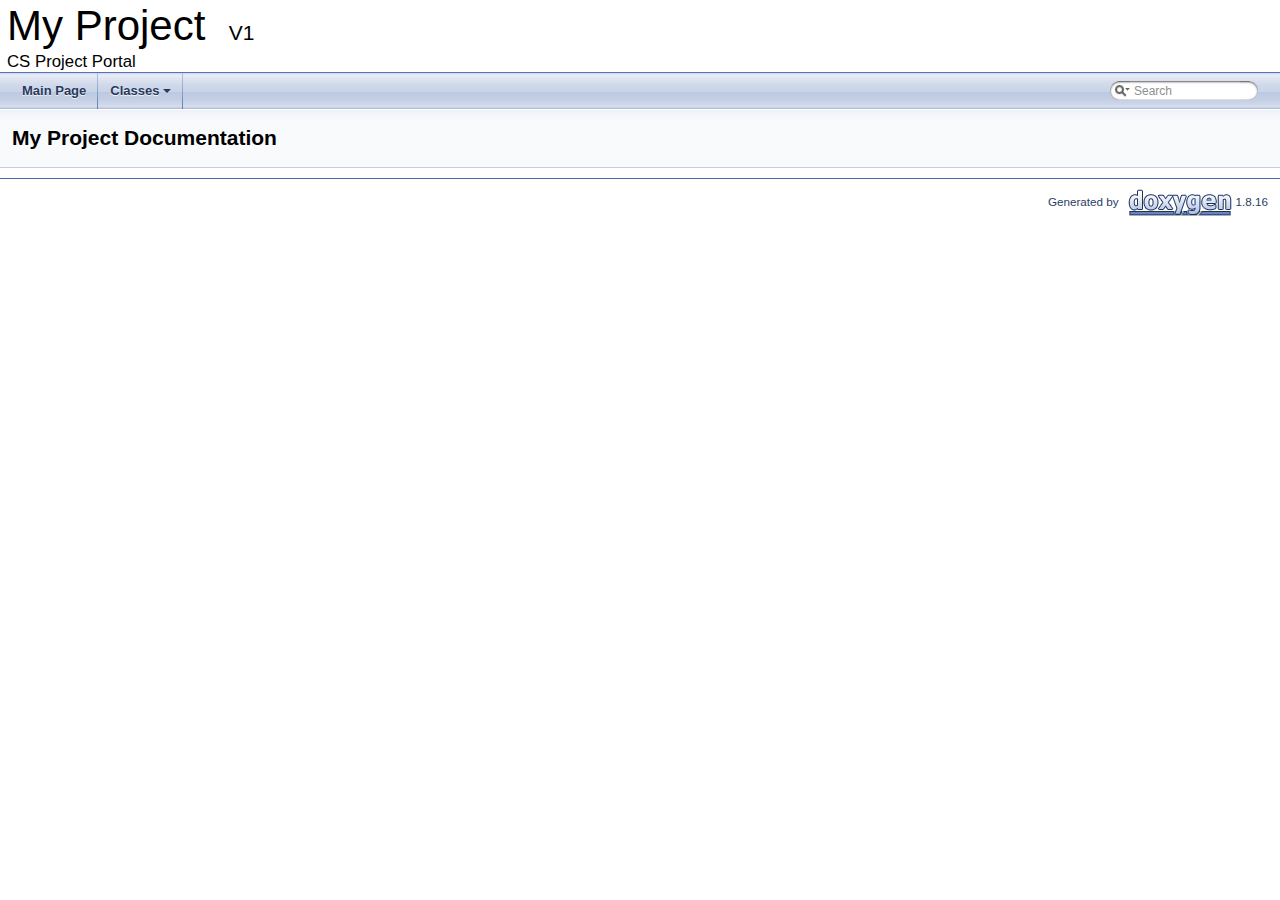
<file: html/index.html>
<!DOCTYPE html PUBLIC "-//W3C//DTD XHTML 1.0 Transitional//EN" "https://www.w3.org/TR/xhtml1/DTD/xhtml1-transitional.dtd">
<html xmlns="http://www.w3.org/1999/xhtml">
<head>
<meta http-equiv="Content-Type" content="text/xhtml;charset=UTF-8"/>
<meta http-equiv="X-UA-Compatible" content="IE=9"/>
<meta name="generator" content="Doxygen 1.8.16"/>
<meta name="viewport" content="width=device-width, initial-scale=1"/>
<title>My Project: Main Page</title>
<link href="tabs.css" rel="stylesheet" type="text/css"/>
<script type="text/javascript" src="jquery.js"></script>
<script type="text/javascript" src="dynsections.js"></script>
<link href="search/search.css" rel="stylesheet" type="text/css"/>
<script type="text/javascript" src="search/searchdata.js"></script>
<script type="text/javascript" src="search/search.js"></script>
<link href="doxygen.css" rel="stylesheet" type="text/css" />
</head>
<body>
<div id="top"><!-- do not remove this div, it is closed by doxygen! -->
<div id="titlearea">
<table cellspacing="0" cellpadding="0">
 <tbody>
 <tr style="height: 56px;">
  <td id="projectalign" style="padding-left: 0.5em;">
   <div id="projectname">My Project
   &#160;<span id="projectnumber">V1</span>
   </div>
   <div id="projectbrief">CS Project Portal</div>
  </td>
 </tr>
 </tbody>
</table>
</div>
<!-- end header part -->
<!-- Generated by Doxygen 1.8.16 -->
<script type="text/javascript">
/* @license magnet:?xt=urn:btih:cf05388f2679ee054f2beb29a391d25f4e673ac3&amp;dn=gpl-2.0.txt GPL-v2 */
var searchBox = new SearchBox("searchBox", "search",false,'Search');
/* @license-end */
</script>
<script type="text/javascript" src="menudata.js"></script>
<script type="text/javascript" src="menu.js"></script>
<script type="text/javascript">
/* @license magnet:?xt=urn:btih:cf05388f2679ee054f2beb29a391d25f4e673ac3&amp;dn=gpl-2.0.txt GPL-v2 */
$(function() {
  initMenu('',true,false,'search.php','Search');
  $(document).ready(function() { init_search(); });
});
/* @license-end */</script>
<div id="main-nav"></div>
</div><!-- top -->
<!-- window showing the filter options -->
<div id="MSearchSelectWindow"
     onmouseover="return searchBox.OnSearchSelectShow()"
     onmouseout="return searchBox.OnSearchSelectHide()"
     onkeydown="return searchBox.OnSearchSelectKey(event)">
</div>

<!-- iframe showing the search results (closed by default) -->
<div id="MSearchResultsWindow">
<iframe src="javascript:void(0)" frameborder="0" 
        name="MSearchResults" id="MSearchResults">
</iframe>
</div>

<div class="header">
  <div class="headertitle">
<div class="title">My Project Documentation</div>  </div>
</div><!--header-->
<div class="contents">
</div><!-- contents -->
<!-- start footer part -->
<hr class="footer"/><address class="footer"><small>
Generated by &#160;<a href="http://www.doxygen.org/index.html">
<img class="footer" src="doxygen.png" alt="doxygen"/>
</a> 1.8.16
</small></address>
</body>
</html>
</file>
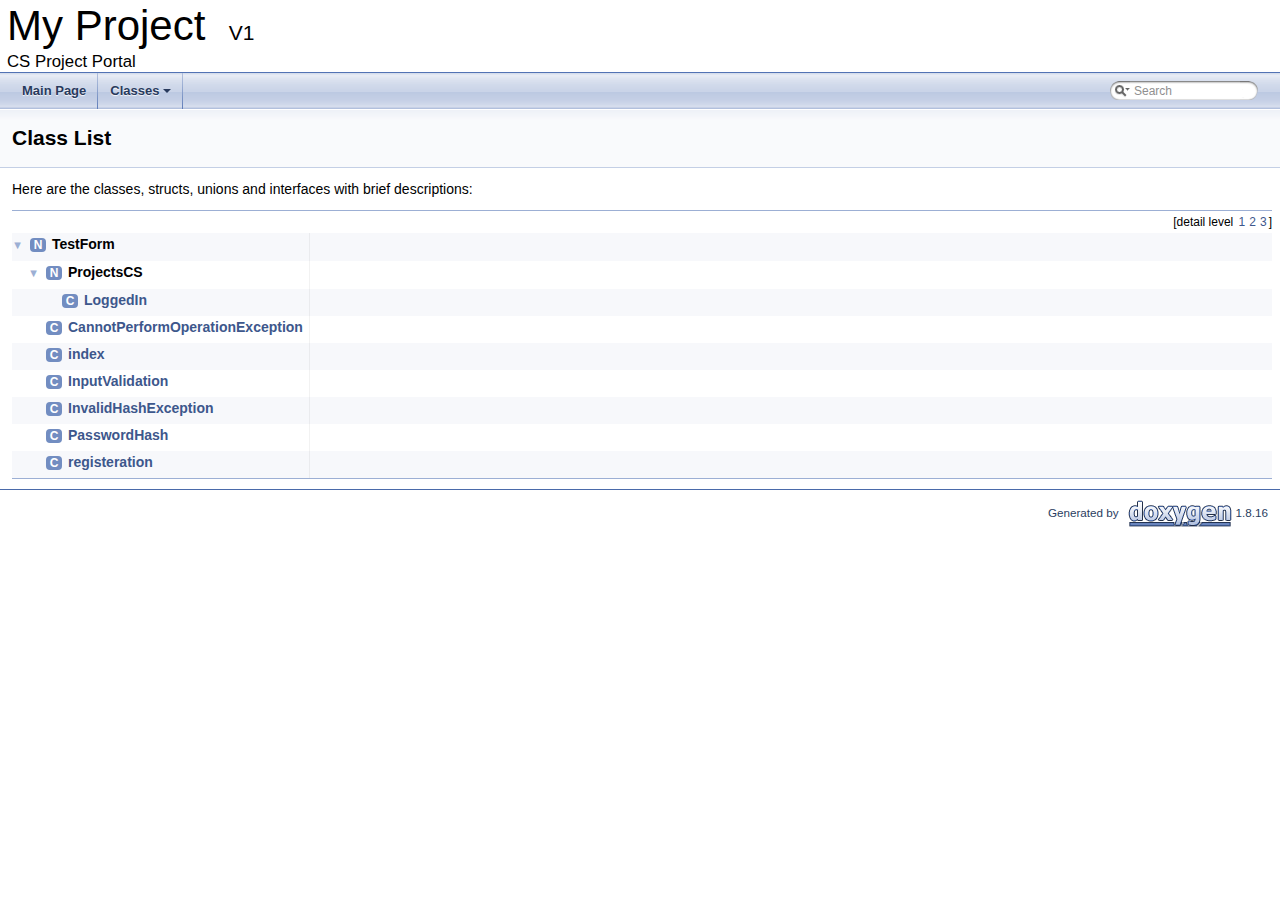
<file: html/annotated.html>
<!DOCTYPE html PUBLIC "-//W3C//DTD XHTML 1.0 Transitional//EN" "https://www.w3.org/TR/xhtml1/DTD/xhtml1-transitional.dtd">
<html xmlns="http://www.w3.org/1999/xhtml">
<head>
<meta http-equiv="Content-Type" content="text/xhtml;charset=UTF-8"/>
<meta http-equiv="X-UA-Compatible" content="IE=9"/>
<meta name="generator" content="Doxygen 1.8.16"/>
<meta name="viewport" content="width=device-width, initial-scale=1"/>
<title>My Project: Class List</title>
<link href="tabs.css" rel="stylesheet" type="text/css"/>
<script type="text/javascript" src="jquery.js"></script>
<script type="text/javascript" src="dynsections.js"></script>
<link href="search/search.css" rel="stylesheet" type="text/css"/>
<script type="text/javascript" src="search/searchdata.js"></script>
<script type="text/javascript" src="search/search.js"></script>
<link href="doxygen.css" rel="stylesheet" type="text/css" />
</head>
<body>
<div id="top"><!-- do not remove this div, it is closed by doxygen! -->
<div id="titlearea">
<table cellspacing="0" cellpadding="0">
 <tbody>
 <tr style="height: 56px;">
  <td id="projectalign" style="padding-left: 0.5em;">
   <div id="projectname">My Project
   &#160;<span id="projectnumber">V1</span>
   </div>
   <div id="projectbrief">CS Project Portal</div>
  </td>
 </tr>
 </tbody>
</table>
</div>
<!-- end header part -->
<!-- Generated by Doxygen 1.8.16 -->
<script type="text/javascript">
/* @license magnet:?xt=urn:btih:cf05388f2679ee054f2beb29a391d25f4e673ac3&amp;dn=gpl-2.0.txt GPL-v2 */
var searchBox = new SearchBox("searchBox", "search",false,'Search');
/* @license-end */
</script>
<script type="text/javascript" src="menudata.js"></script>
<script type="text/javascript" src="menu.js"></script>
<script type="text/javascript">
/* @license magnet:?xt=urn:btih:cf05388f2679ee054f2beb29a391d25f4e673ac3&amp;dn=gpl-2.0.txt GPL-v2 */
$(function() {
  initMenu('',true,false,'search.php','Search');
  $(document).ready(function() { init_search(); });
});
/* @license-end */</script>
<div id="main-nav"></div>
</div><!-- top -->
<!-- window showing the filter options -->
<div id="MSearchSelectWindow"
     onmouseover="return searchBox.OnSearchSelectShow()"
     onmouseout="return searchBox.OnSearchSelectHide()"
     onkeydown="return searchBox.OnSearchSelectKey(event)">
</div>

<!-- iframe showing the search results (closed by default) -->
<div id="MSearchResultsWindow">
<iframe src="javascript:void(0)" frameborder="0" 
        name="MSearchResults" id="MSearchResults">
</iframe>
</div>

<div class="header">
  <div class="headertitle">
<div class="title">Class List</div>  </div>
</div><!--header-->
<div class="contents">
<div class="textblock">Here are the classes, structs, unions and interfaces with brief descriptions:</div><div class="directory">
<div class="levels">[detail level <span onclick="javascript:toggleLevel(1);">1</span><span onclick="javascript:toggleLevel(2);">2</span><span onclick="javascript:toggleLevel(3);">3</span>]</div><table class="directory">
<tr id="row_0_" class="even"><td class="entry"><span style="width:0px;display:inline-block;">&#160;</span><span id="arr_0_" class="arrow" onclick="toggleFolder('0_')">&#9660;</span><span class="icona"><span class="icon">N</span></span><b>TestForm</b></td><td class="desc"></td></tr>
<tr id="row_0_0_"><td class="entry"><span style="width:16px;display:inline-block;">&#160;</span><span id="arr_0_0_" class="arrow" onclick="toggleFolder('0_0_')">&#9660;</span><span class="icona"><span class="icon">N</span></span><b>ProjectsCS</b></td><td class="desc"></td></tr>
<tr id="row_0_0_0_" class="even"><td class="entry"><span style="width:48px;display:inline-block;">&#160;</span><span class="icona"><span class="icon">C</span></span><a class="el" href="class_test_form_1_1_projects_c_s_1_1_logged_in.html" target="_self">LoggedIn</a></td><td class="desc"></td></tr>
<tr id="row_0_1_"><td class="entry"><span style="width:32px;display:inline-block;">&#160;</span><span class="icona"><span class="icon">C</span></span><a class="el" href="class_test_form_1_1_cannot_perform_operation_exception.html" target="_self">CannotPerformOperationException</a></td><td class="desc"></td></tr>
<tr id="row_0_2_" class="even"><td class="entry"><span style="width:32px;display:inline-block;">&#160;</span><span class="icona"><span class="icon">C</span></span><a class="el" href="class_test_form_1_1index.html" target="_self">index</a></td><td class="desc"></td></tr>
<tr id="row_0_3_"><td class="entry"><span style="width:32px;display:inline-block;">&#160;</span><span class="icona"><span class="icon">C</span></span><a class="el" href="class_test_form_1_1_input_validation.html" target="_self">InputValidation</a></td><td class="desc"></td></tr>
<tr id="row_0_4_" class="even"><td class="entry"><span style="width:32px;display:inline-block;">&#160;</span><span class="icona"><span class="icon">C</span></span><a class="el" href="class_test_form_1_1_invalid_hash_exception.html" target="_self">InvalidHashException</a></td><td class="desc"></td></tr>
<tr id="row_0_5_"><td class="entry"><span style="width:32px;display:inline-block;">&#160;</span><span class="icona"><span class="icon">C</span></span><a class="el" href="class_test_form_1_1_password_hash.html" target="_self">PasswordHash</a></td><td class="desc"></td></tr>
<tr id="row_0_6_" class="even"><td class="entry"><span style="width:32px;display:inline-block;">&#160;</span><span class="icona"><span class="icon">C</span></span><a class="el" href="class_test_form_1_1registeration.html" target="_self">registeration</a></td><td class="desc"></td></tr>
</table>
</div><!-- directory -->
</div><!-- contents -->
<!-- start footer part -->
<hr class="footer"/><address class="footer"><small>
Generated by &#160;<a href="http://www.doxygen.org/index.html">
<img class="footer" src="doxygen.png" alt="doxygen"/>
</a> 1.8.16
</small></address>
</body>
</html>
</file>
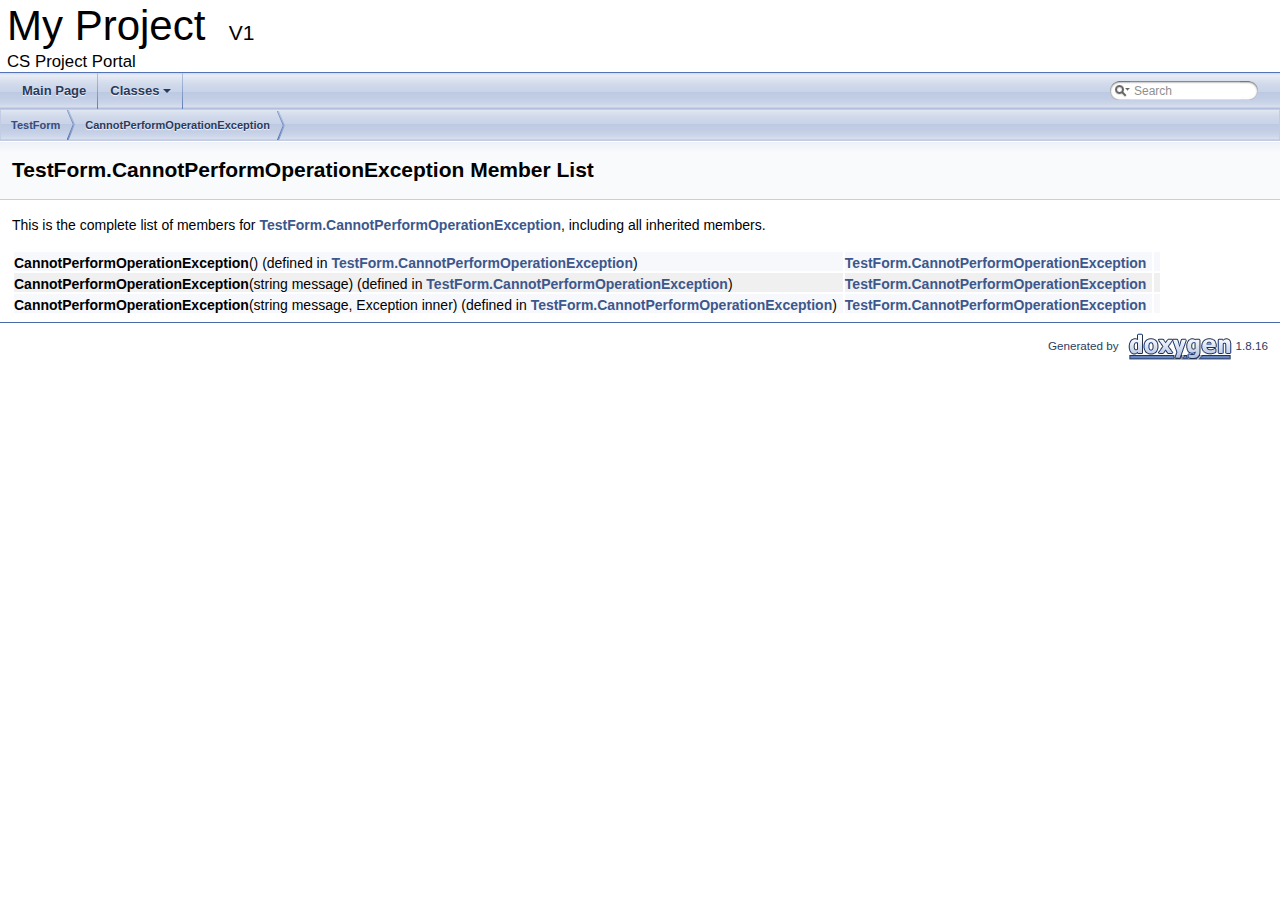
<file: html/class_test_form_1_1_cannot_perform_operation_exception-members.html>
<!DOCTYPE html PUBLIC "-//W3C//DTD XHTML 1.0 Transitional//EN" "https://www.w3.org/TR/xhtml1/DTD/xhtml1-transitional.dtd">
<html xmlns="http://www.w3.org/1999/xhtml">
<head>
<meta http-equiv="Content-Type" content="text/xhtml;charset=UTF-8"/>
<meta http-equiv="X-UA-Compatible" content="IE=9"/>
<meta name="generator" content="Doxygen 1.8.16"/>
<meta name="viewport" content="width=device-width, initial-scale=1"/>
<title>My Project: Member List</title>
<link href="tabs.css" rel="stylesheet" type="text/css"/>
<script type="text/javascript" src="jquery.js"></script>
<script type="text/javascript" src="dynsections.js"></script>
<link href="search/search.css" rel="stylesheet" type="text/css"/>
<script type="text/javascript" src="search/searchdata.js"></script>
<script type="text/javascript" src="search/search.js"></script>
<link href="doxygen.css" rel="stylesheet" type="text/css" />
</head>
<body>
<div id="top"><!-- do not remove this div, it is closed by doxygen! -->
<div id="titlearea">
<table cellspacing="0" cellpadding="0">
 <tbody>
 <tr style="height: 56px;">
  <td id="projectalign" style="padding-left: 0.5em;">
   <div id="projectname">My Project
   &#160;<span id="projectnumber">V1</span>
   </div>
   <div id="projectbrief">CS Project Portal</div>
  </td>
 </tr>
 </tbody>
</table>
</div>
<!-- end header part -->
<!-- Generated by Doxygen 1.8.16 -->
<script type="text/javascript">
/* @license magnet:?xt=urn:btih:cf05388f2679ee054f2beb29a391d25f4e673ac3&amp;dn=gpl-2.0.txt GPL-v2 */
var searchBox = new SearchBox("searchBox", "search",false,'Search');
/* @license-end */
</script>
<script type="text/javascript" src="menudata.js"></script>
<script type="text/javascript" src="menu.js"></script>
<script type="text/javascript">
/* @license magnet:?xt=urn:btih:cf05388f2679ee054f2beb29a391d25f4e673ac3&amp;dn=gpl-2.0.txt GPL-v2 */
$(function() {
  initMenu('',true,false,'search.php','Search');
  $(document).ready(function() { init_search(); });
});
/* @license-end */</script>
<div id="main-nav"></div>
<!-- window showing the filter options -->
<div id="MSearchSelectWindow"
     onmouseover="return searchBox.OnSearchSelectShow()"
     onmouseout="return searchBox.OnSearchSelectHide()"
     onkeydown="return searchBox.OnSearchSelectKey(event)">
</div>

<!-- iframe showing the search results (closed by default) -->
<div id="MSearchResultsWindow">
<iframe src="javascript:void(0)" frameborder="0" 
        name="MSearchResults" id="MSearchResults">
</iframe>
</div>

<div id="nav-path" class="navpath">
  <ul>
<li class="navelem"><b>TestForm</b></li><li class="navelem"><a class="el" href="class_test_form_1_1_cannot_perform_operation_exception.html">CannotPerformOperationException</a></li>  </ul>
</div>
</div><!-- top -->
<div class="header">
  <div class="headertitle">
<div class="title">TestForm.CannotPerformOperationException Member List</div>  </div>
</div><!--header-->
<div class="contents">

<p>This is the complete list of members for <a class="el" href="class_test_form_1_1_cannot_perform_operation_exception.html">TestForm.CannotPerformOperationException</a>, including all inherited members.</p>
<table class="directory">
  <tr bgcolor="#f0f0f0" class="even"><td class="entry"><b>CannotPerformOperationException</b>() (defined in <a class="el" href="class_test_form_1_1_cannot_perform_operation_exception.html">TestForm.CannotPerformOperationException</a>)</td><td class="entry"><a class="el" href="class_test_form_1_1_cannot_perform_operation_exception.html">TestForm.CannotPerformOperationException</a></td><td class="entry"></td></tr>
  <tr bgcolor="#f0f0f0"><td class="entry"><b>CannotPerformOperationException</b>(string message) (defined in <a class="el" href="class_test_form_1_1_cannot_perform_operation_exception.html">TestForm.CannotPerformOperationException</a>)</td><td class="entry"><a class="el" href="class_test_form_1_1_cannot_perform_operation_exception.html">TestForm.CannotPerformOperationException</a></td><td class="entry"></td></tr>
  <tr bgcolor="#f0f0f0" class="even"><td class="entry"><b>CannotPerformOperationException</b>(string message, Exception inner) (defined in <a class="el" href="class_test_form_1_1_cannot_perform_operation_exception.html">TestForm.CannotPerformOperationException</a>)</td><td class="entry"><a class="el" href="class_test_form_1_1_cannot_perform_operation_exception.html">TestForm.CannotPerformOperationException</a></td><td class="entry"></td></tr>
</table></div><!-- contents -->
<!-- start footer part -->
<hr class="footer"/><address class="footer"><small>
Generated by &#160;<a href="http://www.doxygen.org/index.html">
<img class="footer" src="doxygen.png" alt="doxygen"/>
</a> 1.8.16
</small></address>
</body>
</html>
</file>
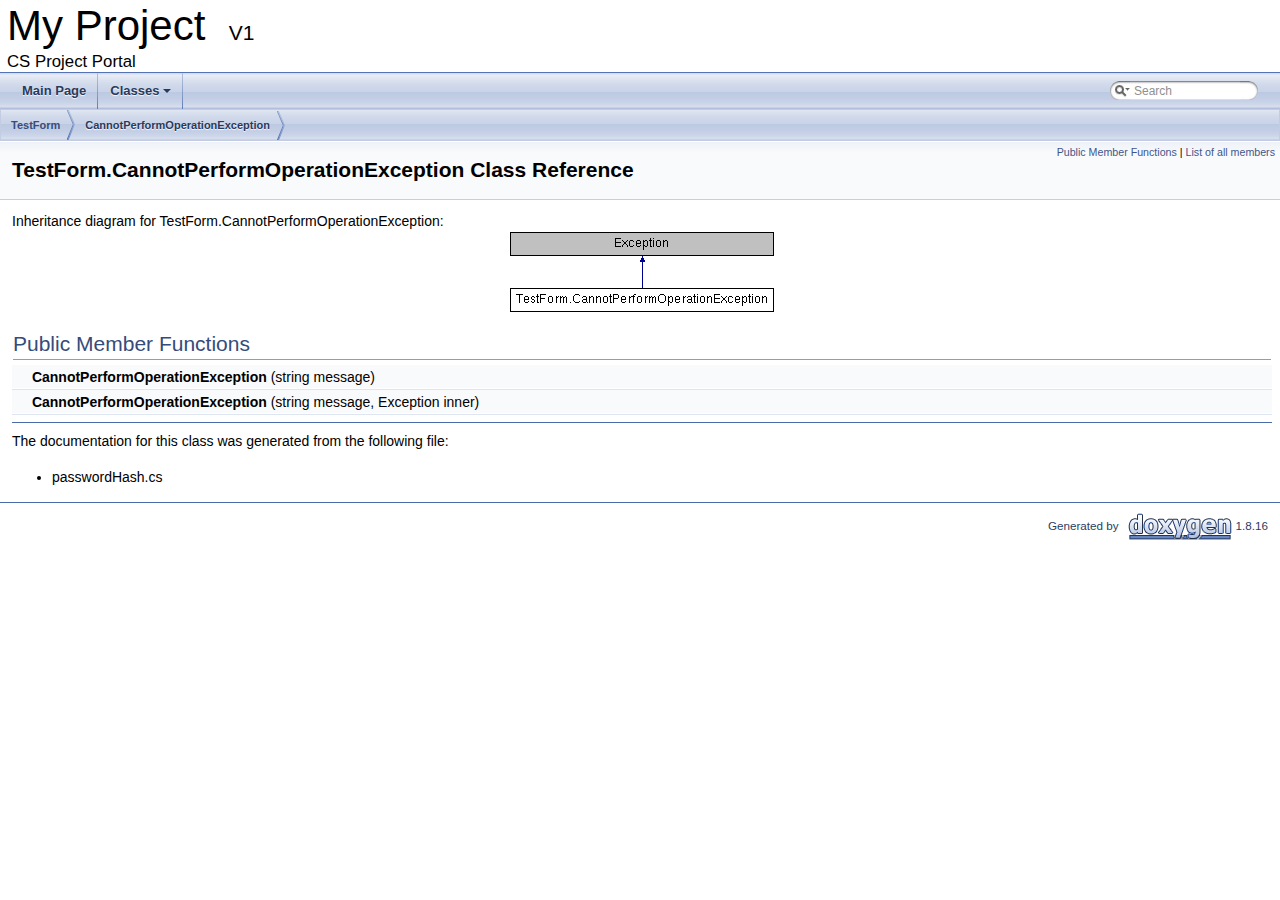
<file: html/class_test_form_1_1_cannot_perform_operation_exception.html>
<!DOCTYPE html PUBLIC "-//W3C//DTD XHTML 1.0 Transitional//EN" "https://www.w3.org/TR/xhtml1/DTD/xhtml1-transitional.dtd">
<html xmlns="http://www.w3.org/1999/xhtml">
<head>
<meta http-equiv="Content-Type" content="text/xhtml;charset=UTF-8"/>
<meta http-equiv="X-UA-Compatible" content="IE=9"/>
<meta name="generator" content="Doxygen 1.8.16"/>
<meta name="viewport" content="width=device-width, initial-scale=1"/>
<title>My Project: TestForm.CannotPerformOperationException Class Reference</title>
<link href="tabs.css" rel="stylesheet" type="text/css"/>
<script type="text/javascript" src="jquery.js"></script>
<script type="text/javascript" src="dynsections.js"></script>
<link href="search/search.css" rel="stylesheet" type="text/css"/>
<script type="text/javascript" src="search/searchdata.js"></script>
<script type="text/javascript" src="search/search.js"></script>
<link href="doxygen.css" rel="stylesheet" type="text/css" />
</head>
<body>
<div id="top"><!-- do not remove this div, it is closed by doxygen! -->
<div id="titlearea">
<table cellspacing="0" cellpadding="0">
 <tbody>
 <tr style="height: 56px;">
  <td id="projectalign" style="padding-left: 0.5em;">
   <div id="projectname">My Project
   &#160;<span id="projectnumber">V1</span>
   </div>
   <div id="projectbrief">CS Project Portal</div>
  </td>
 </tr>
 </tbody>
</table>
</div>
<!-- end header part -->
<!-- Generated by Doxygen 1.8.16 -->
<script type="text/javascript">
/* @license magnet:?xt=urn:btih:cf05388f2679ee054f2beb29a391d25f4e673ac3&amp;dn=gpl-2.0.txt GPL-v2 */
var searchBox = new SearchBox("searchBox", "search",false,'Search');
/* @license-end */
</script>
<script type="text/javascript" src="menudata.js"></script>
<script type="text/javascript" src="menu.js"></script>
<script type="text/javascript">
/* @license magnet:?xt=urn:btih:cf05388f2679ee054f2beb29a391d25f4e673ac3&amp;dn=gpl-2.0.txt GPL-v2 */
$(function() {
  initMenu('',true,false,'search.php','Search');
  $(document).ready(function() { init_search(); });
});
/* @license-end */</script>
<div id="main-nav"></div>
<!-- window showing the filter options -->
<div id="MSearchSelectWindow"
     onmouseover="return searchBox.OnSearchSelectShow()"
     onmouseout="return searchBox.OnSearchSelectHide()"
     onkeydown="return searchBox.OnSearchSelectKey(event)">
</div>

<!-- iframe showing the search results (closed by default) -->
<div id="MSearchResultsWindow">
<iframe src="javascript:void(0)" frameborder="0" 
        name="MSearchResults" id="MSearchResults">
</iframe>
</div>

<div id="nav-path" class="navpath">
  <ul>
<li class="navelem"><b>TestForm</b></li><li class="navelem"><a class="el" href="class_test_form_1_1_cannot_perform_operation_exception.html">CannotPerformOperationException</a></li>  </ul>
</div>
</div><!-- top -->
<div class="header">
  <div class="summary">
<a href="#pub-methods">Public Member Functions</a> &#124;
<a href="class_test_form_1_1_cannot_perform_operation_exception-members.html">List of all members</a>  </div>
  <div class="headertitle">
<div class="title">TestForm.CannotPerformOperationException Class Reference</div>  </div>
</div><!--header-->
<div class="contents">
<div class="dynheader">
Inheritance diagram for TestForm.CannotPerformOperationException:</div>
<div class="dyncontent">
 <div class="center">
  <img src="class_test_form_1_1_cannot_perform_operation_exception.png" alt=""/>
 </div></div>
<table class="memberdecls">
<tr class="heading"><td colspan="2"><h2 class="groupheader"><a name="pub-methods"></a>
Public Member Functions</h2></td></tr>
<tr class="memitem:adde6992d896e34449e6acd7e457c60f6"><td class="memItemLeft" align="right" valign="top"><a id="adde6992d896e34449e6acd7e457c60f6"></a>
&#160;</td><td class="memItemRight" valign="bottom"><b>CannotPerformOperationException</b> (string message)</td></tr>
<tr class="separator:adde6992d896e34449e6acd7e457c60f6"><td class="memSeparator" colspan="2">&#160;</td></tr>
<tr class="memitem:a5fde8fe685d837c08926d6d73fcfd25d"><td class="memItemLeft" align="right" valign="top"><a id="a5fde8fe685d837c08926d6d73fcfd25d"></a>
&#160;</td><td class="memItemRight" valign="bottom"><b>CannotPerformOperationException</b> (string message, Exception inner)</td></tr>
<tr class="separator:a5fde8fe685d837c08926d6d73fcfd25d"><td class="memSeparator" colspan="2">&#160;</td></tr>
</table>
<hr/>The documentation for this class was generated from the following file:<ul>
<li>passwordHash.cs</li>
</ul>
</div><!-- contents -->
<!-- start footer part -->
<hr class="footer"/><address class="footer"><small>
Generated by &#160;<a href="http://www.doxygen.org/index.html">
<img class="footer" src="doxygen.png" alt="doxygen"/>
</a> 1.8.16
</small></address>
</body>
</html>
</file>
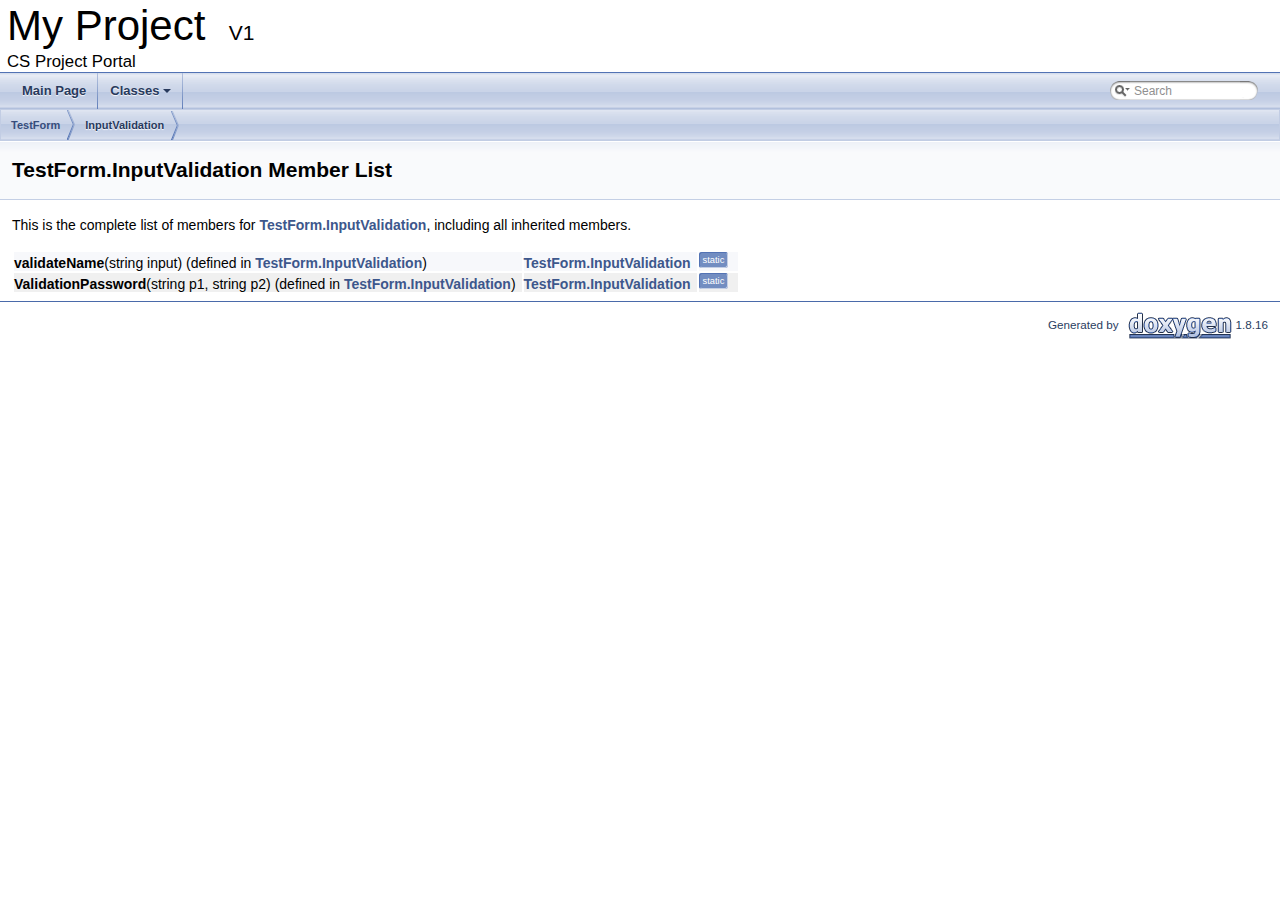
<file: html/class_test_form_1_1_input_validation-members.html>
<!DOCTYPE html PUBLIC "-//W3C//DTD XHTML 1.0 Transitional//EN" "https://www.w3.org/TR/xhtml1/DTD/xhtml1-transitional.dtd">
<html xmlns="http://www.w3.org/1999/xhtml">
<head>
<meta http-equiv="Content-Type" content="text/xhtml;charset=UTF-8"/>
<meta http-equiv="X-UA-Compatible" content="IE=9"/>
<meta name="generator" content="Doxygen 1.8.16"/>
<meta name="viewport" content="width=device-width, initial-scale=1"/>
<title>My Project: Member List</title>
<link href="tabs.css" rel="stylesheet" type="text/css"/>
<script type="text/javascript" src="jquery.js"></script>
<script type="text/javascript" src="dynsections.js"></script>
<link href="search/search.css" rel="stylesheet" type="text/css"/>
<script type="text/javascript" src="search/searchdata.js"></script>
<script type="text/javascript" src="search/search.js"></script>
<link href="doxygen.css" rel="stylesheet" type="text/css" />
</head>
<body>
<div id="top"><!-- do not remove this div, it is closed by doxygen! -->
<div id="titlearea">
<table cellspacing="0" cellpadding="0">
 <tbody>
 <tr style="height: 56px;">
  <td id="projectalign" style="padding-left: 0.5em;">
   <div id="projectname">My Project
   &#160;<span id="projectnumber">V1</span>
   </div>
   <div id="projectbrief">CS Project Portal</div>
  </td>
 </tr>
 </tbody>
</table>
</div>
<!-- end header part -->
<!-- Generated by Doxygen 1.8.16 -->
<script type="text/javascript">
/* @license magnet:?xt=urn:btih:cf05388f2679ee054f2beb29a391d25f4e673ac3&amp;dn=gpl-2.0.txt GPL-v2 */
var searchBox = new SearchBox("searchBox", "search",false,'Search');
/* @license-end */
</script>
<script type="text/javascript" src="menudata.js"></script>
<script type="text/javascript" src="menu.js"></script>
<script type="text/javascript">
/* @license magnet:?xt=urn:btih:cf05388f2679ee054f2beb29a391d25f4e673ac3&amp;dn=gpl-2.0.txt GPL-v2 */
$(function() {
  initMenu('',true,false,'search.php','Search');
  $(document).ready(function() { init_search(); });
});
/* @license-end */</script>
<div id="main-nav"></div>
<!-- window showing the filter options -->
<div id="MSearchSelectWindow"
     onmouseover="return searchBox.OnSearchSelectShow()"
     onmouseout="return searchBox.OnSearchSelectHide()"
     onkeydown="return searchBox.OnSearchSelectKey(event)">
</div>

<!-- iframe showing the search results (closed by default) -->
<div id="MSearchResultsWindow">
<iframe src="javascript:void(0)" frameborder="0" 
        name="MSearchResults" id="MSearchResults">
</iframe>
</div>

<div id="nav-path" class="navpath">
  <ul>
<li class="navelem"><b>TestForm</b></li><li class="navelem"><a class="el" href="class_test_form_1_1_input_validation.html">InputValidation</a></li>  </ul>
</div>
</div><!-- top -->
<div class="header">
  <div class="headertitle">
<div class="title">TestForm.InputValidation Member List</div>  </div>
</div><!--header-->
<div class="contents">

<p>This is the complete list of members for <a class="el" href="class_test_form_1_1_input_validation.html">TestForm.InputValidation</a>, including all inherited members.</p>
<table class="directory">
  <tr bgcolor="#f0f0f0" class="even"><td class="entry"><b>validateName</b>(string input) (defined in <a class="el" href="class_test_form_1_1_input_validation.html">TestForm.InputValidation</a>)</td><td class="entry"><a class="el" href="class_test_form_1_1_input_validation.html">TestForm.InputValidation</a></td><td class="entry"><span class="mlabel">static</span></td></tr>
  <tr bgcolor="#f0f0f0"><td class="entry"><b>ValidationPassword</b>(string p1, string p2) (defined in <a class="el" href="class_test_form_1_1_input_validation.html">TestForm.InputValidation</a>)</td><td class="entry"><a class="el" href="class_test_form_1_1_input_validation.html">TestForm.InputValidation</a></td><td class="entry"><span class="mlabel">static</span></td></tr>
</table></div><!-- contents -->
<!-- start footer part -->
<hr class="footer"/><address class="footer"><small>
Generated by &#160;<a href="http://www.doxygen.org/index.html">
<img class="footer" src="doxygen.png" alt="doxygen"/>
</a> 1.8.16
</small></address>
</body>
</html>
</file>
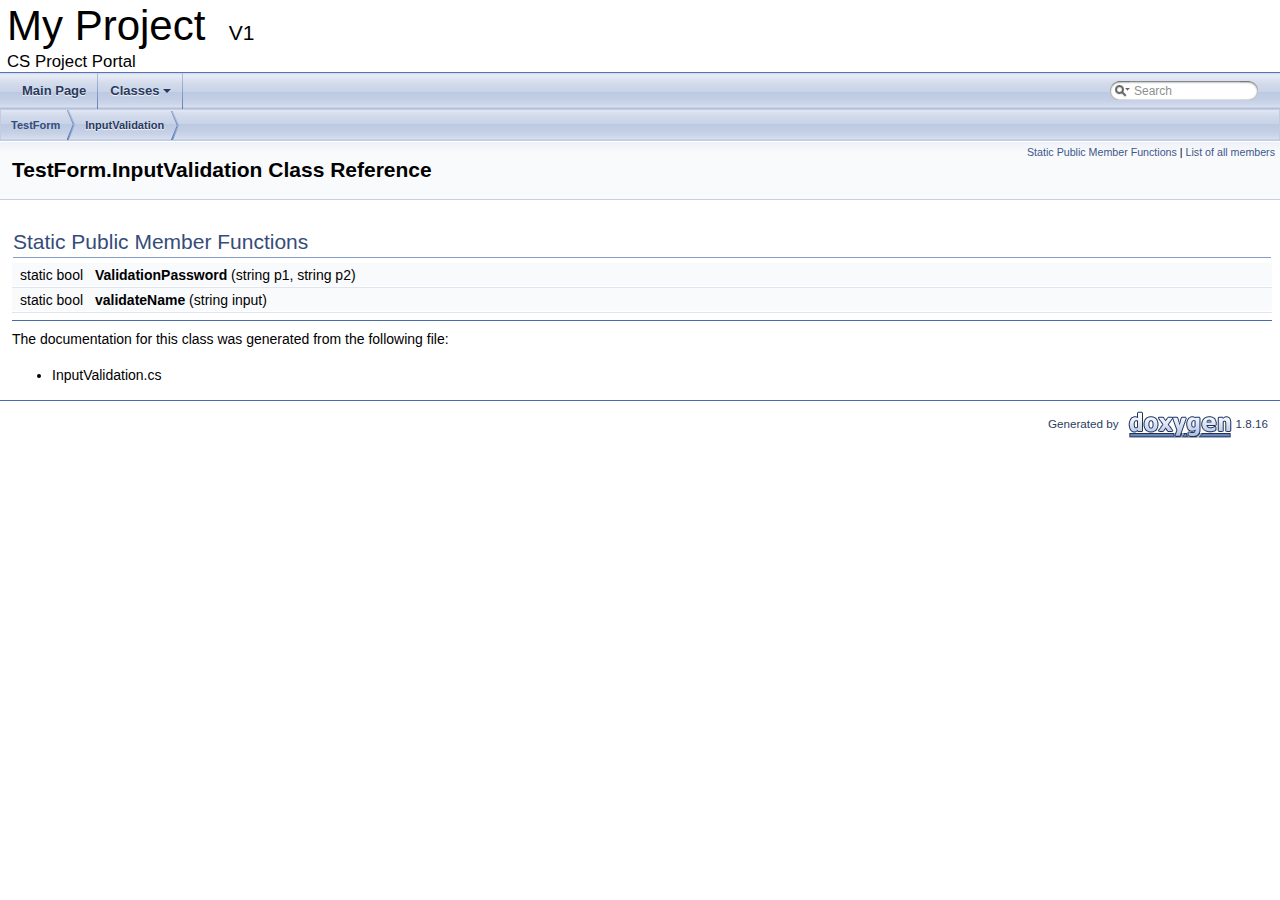
<file: html/class_test_form_1_1_input_validation.html>
<!DOCTYPE html PUBLIC "-//W3C//DTD XHTML 1.0 Transitional//EN" "https://www.w3.org/TR/xhtml1/DTD/xhtml1-transitional.dtd">
<html xmlns="http://www.w3.org/1999/xhtml">
<head>
<meta http-equiv="Content-Type" content="text/xhtml;charset=UTF-8"/>
<meta http-equiv="X-UA-Compatible" content="IE=9"/>
<meta name="generator" content="Doxygen 1.8.16"/>
<meta name="viewport" content="width=device-width, initial-scale=1"/>
<title>My Project: TestForm.InputValidation Class Reference</title>
<link href="tabs.css" rel="stylesheet" type="text/css"/>
<script type="text/javascript" src="jquery.js"></script>
<script type="text/javascript" src="dynsections.js"></script>
<link href="search/search.css" rel="stylesheet" type="text/css"/>
<script type="text/javascript" src="search/searchdata.js"></script>
<script type="text/javascript" src="search/search.js"></script>
<link href="doxygen.css" rel="stylesheet" type="text/css" />
</head>
<body>
<div id="top"><!-- do not remove this div, it is closed by doxygen! -->
<div id="titlearea">
<table cellspacing="0" cellpadding="0">
 <tbody>
 <tr style="height: 56px;">
  <td id="projectalign" style="padding-left: 0.5em;">
   <div id="projectname">My Project
   &#160;<span id="projectnumber">V1</span>
   </div>
   <div id="projectbrief">CS Project Portal</div>
  </td>
 </tr>
 </tbody>
</table>
</div>
<!-- end header part -->
<!-- Generated by Doxygen 1.8.16 -->
<script type="text/javascript">
/* @license magnet:?xt=urn:btih:cf05388f2679ee054f2beb29a391d25f4e673ac3&amp;dn=gpl-2.0.txt GPL-v2 */
var searchBox = new SearchBox("searchBox", "search",false,'Search');
/* @license-end */
</script>
<script type="text/javascript" src="menudata.js"></script>
<script type="text/javascript" src="menu.js"></script>
<script type="text/javascript">
/* @license magnet:?xt=urn:btih:cf05388f2679ee054f2beb29a391d25f4e673ac3&amp;dn=gpl-2.0.txt GPL-v2 */
$(function() {
  initMenu('',true,false,'search.php','Search');
  $(document).ready(function() { init_search(); });
});
/* @license-end */</script>
<div id="main-nav"></div>
<!-- window showing the filter options -->
<div id="MSearchSelectWindow"
     onmouseover="return searchBox.OnSearchSelectShow()"
     onmouseout="return searchBox.OnSearchSelectHide()"
     onkeydown="return searchBox.OnSearchSelectKey(event)">
</div>

<!-- iframe showing the search results (closed by default) -->
<div id="MSearchResultsWindow">
<iframe src="javascript:void(0)" frameborder="0" 
        name="MSearchResults" id="MSearchResults">
</iframe>
</div>

<div id="nav-path" class="navpath">
  <ul>
<li class="navelem"><b>TestForm</b></li><li class="navelem"><a class="el" href="class_test_form_1_1_input_validation.html">InputValidation</a></li>  </ul>
</div>
</div><!-- top -->
<div class="header">
  <div class="summary">
<a href="#pub-static-methods">Static Public Member Functions</a> &#124;
<a href="class_test_form_1_1_input_validation-members.html">List of all members</a>  </div>
  <div class="headertitle">
<div class="title">TestForm.InputValidation Class Reference</div>  </div>
</div><!--header-->
<div class="contents">
<table class="memberdecls">
<tr class="heading"><td colspan="2"><h2 class="groupheader"><a name="pub-static-methods"></a>
Static Public Member Functions</h2></td></tr>
<tr class="memitem:a9f4cc1ee66e74edc2b6f0f2dcb508ddd"><td class="memItemLeft" align="right" valign="top"><a id="a9f4cc1ee66e74edc2b6f0f2dcb508ddd"></a>
static bool&#160;</td><td class="memItemRight" valign="bottom"><b>ValidationPassword</b> (string p1, string p2)</td></tr>
<tr class="separator:a9f4cc1ee66e74edc2b6f0f2dcb508ddd"><td class="memSeparator" colspan="2">&#160;</td></tr>
<tr class="memitem:ad051e9b0163699e6cfe5edcf591f2a4d"><td class="memItemLeft" align="right" valign="top"><a id="ad051e9b0163699e6cfe5edcf591f2a4d"></a>
static bool&#160;</td><td class="memItemRight" valign="bottom"><b>validateName</b> (string input)</td></tr>
<tr class="separator:ad051e9b0163699e6cfe5edcf591f2a4d"><td class="memSeparator" colspan="2">&#160;</td></tr>
</table>
<hr/>The documentation for this class was generated from the following file:<ul>
<li>InputValidation.cs</li>
</ul>
</div><!-- contents -->
<!-- start footer part -->
<hr class="footer"/><address class="footer"><small>
Generated by &#160;<a href="http://www.doxygen.org/index.html">
<img class="footer" src="doxygen.png" alt="doxygen"/>
</a> 1.8.16
</small></address>
</body>
</html>
</file>
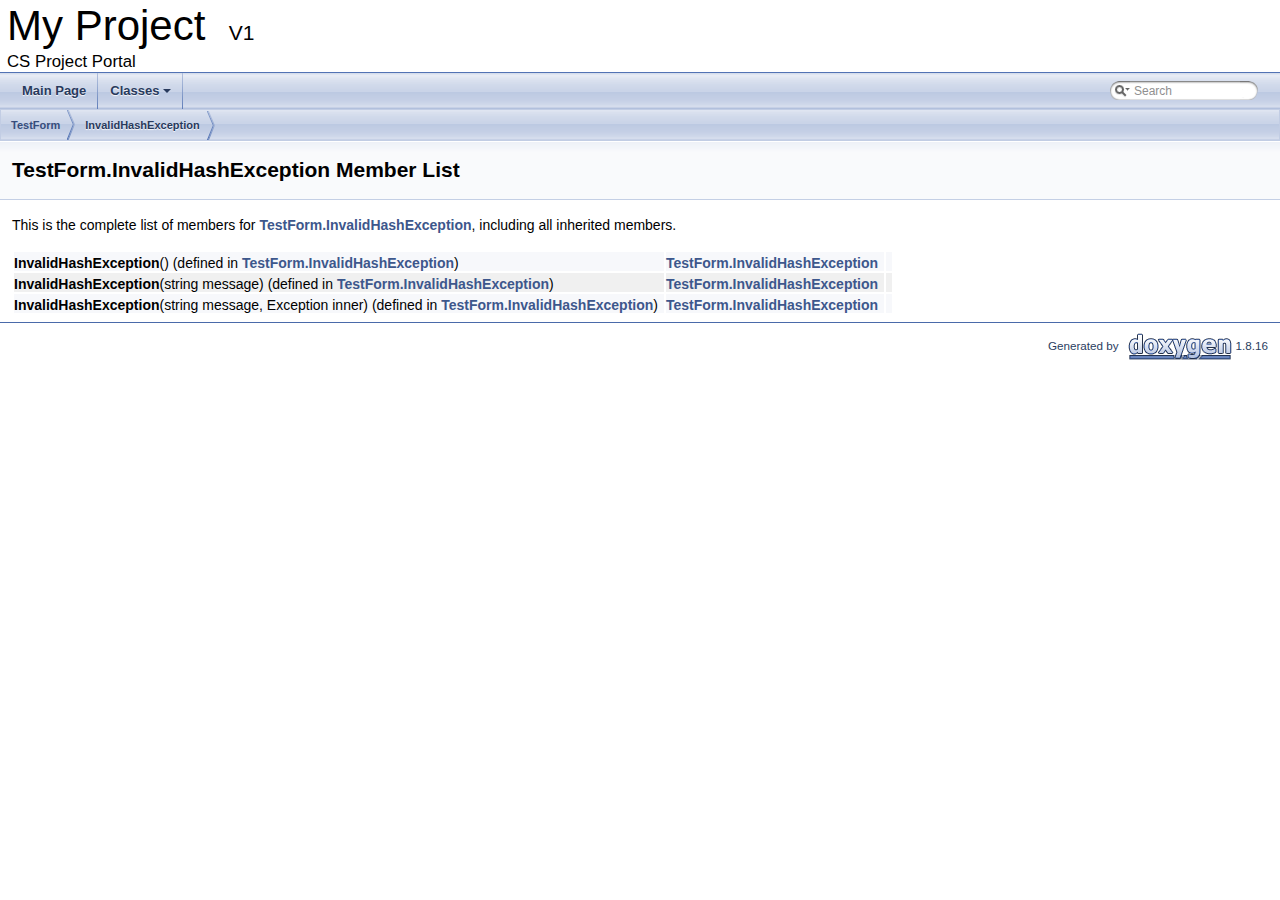
<file: html/class_test_form_1_1_invalid_hash_exception-members.html>
<!DOCTYPE html PUBLIC "-//W3C//DTD XHTML 1.0 Transitional//EN" "https://www.w3.org/TR/xhtml1/DTD/xhtml1-transitional.dtd">
<html xmlns="http://www.w3.org/1999/xhtml">
<head>
<meta http-equiv="Content-Type" content="text/xhtml;charset=UTF-8"/>
<meta http-equiv="X-UA-Compatible" content="IE=9"/>
<meta name="generator" content="Doxygen 1.8.16"/>
<meta name="viewport" content="width=device-width, initial-scale=1"/>
<title>My Project: Member List</title>
<link href="tabs.css" rel="stylesheet" type="text/css"/>
<script type="text/javascript" src="jquery.js"></script>
<script type="text/javascript" src="dynsections.js"></script>
<link href="search/search.css" rel="stylesheet" type="text/css"/>
<script type="text/javascript" src="search/searchdata.js"></script>
<script type="text/javascript" src="search/search.js"></script>
<link href="doxygen.css" rel="stylesheet" type="text/css" />
</head>
<body>
<div id="top"><!-- do not remove this div, it is closed by doxygen! -->
<div id="titlearea">
<table cellspacing="0" cellpadding="0">
 <tbody>
 <tr style="height: 56px;">
  <td id="projectalign" style="padding-left: 0.5em;">
   <div id="projectname">My Project
   &#160;<span id="projectnumber">V1</span>
   </div>
   <div id="projectbrief">CS Project Portal</div>
  </td>
 </tr>
 </tbody>
</table>
</div>
<!-- end header part -->
<!-- Generated by Doxygen 1.8.16 -->
<script type="text/javascript">
/* @license magnet:?xt=urn:btih:cf05388f2679ee054f2beb29a391d25f4e673ac3&amp;dn=gpl-2.0.txt GPL-v2 */
var searchBox = new SearchBox("searchBox", "search",false,'Search');
/* @license-end */
</script>
<script type="text/javascript" src="menudata.js"></script>
<script type="text/javascript" src="menu.js"></script>
<script type="text/javascript">
/* @license magnet:?xt=urn:btih:cf05388f2679ee054f2beb29a391d25f4e673ac3&amp;dn=gpl-2.0.txt GPL-v2 */
$(function() {
  initMenu('',true,false,'search.php','Search');
  $(document).ready(function() { init_search(); });
});
/* @license-end */</script>
<div id="main-nav"></div>
<!-- window showing the filter options -->
<div id="MSearchSelectWindow"
     onmouseover="return searchBox.OnSearchSelectShow()"
     onmouseout="return searchBox.OnSearchSelectHide()"
     onkeydown="return searchBox.OnSearchSelectKey(event)">
</div>

<!-- iframe showing the search results (closed by default) -->
<div id="MSearchResultsWindow">
<iframe src="javascript:void(0)" frameborder="0" 
        name="MSearchResults" id="MSearchResults">
</iframe>
</div>

<div id="nav-path" class="navpath">
  <ul>
<li class="navelem"><b>TestForm</b></li><li class="navelem"><a class="el" href="class_test_form_1_1_invalid_hash_exception.html">InvalidHashException</a></li>  </ul>
</div>
</div><!-- top -->
<div class="header">
  <div class="headertitle">
<div class="title">TestForm.InvalidHashException Member List</div>  </div>
</div><!--header-->
<div class="contents">

<p>This is the complete list of members for <a class="el" href="class_test_form_1_1_invalid_hash_exception.html">TestForm.InvalidHashException</a>, including all inherited members.</p>
<table class="directory">
  <tr bgcolor="#f0f0f0" class="even"><td class="entry"><b>InvalidHashException</b>() (defined in <a class="el" href="class_test_form_1_1_invalid_hash_exception.html">TestForm.InvalidHashException</a>)</td><td class="entry"><a class="el" href="class_test_form_1_1_invalid_hash_exception.html">TestForm.InvalidHashException</a></td><td class="entry"></td></tr>
  <tr bgcolor="#f0f0f0"><td class="entry"><b>InvalidHashException</b>(string message) (defined in <a class="el" href="class_test_form_1_1_invalid_hash_exception.html">TestForm.InvalidHashException</a>)</td><td class="entry"><a class="el" href="class_test_form_1_1_invalid_hash_exception.html">TestForm.InvalidHashException</a></td><td class="entry"></td></tr>
  <tr bgcolor="#f0f0f0" class="even"><td class="entry"><b>InvalidHashException</b>(string message, Exception inner) (defined in <a class="el" href="class_test_form_1_1_invalid_hash_exception.html">TestForm.InvalidHashException</a>)</td><td class="entry"><a class="el" href="class_test_form_1_1_invalid_hash_exception.html">TestForm.InvalidHashException</a></td><td class="entry"></td></tr>
</table></div><!-- contents -->
<!-- start footer part -->
<hr class="footer"/><address class="footer"><small>
Generated by &#160;<a href="http://www.doxygen.org/index.html">
<img class="footer" src="doxygen.png" alt="doxygen"/>
</a> 1.8.16
</small></address>
</body>
</html>
</file>
<file: html/tabs.css>
.sm{position:relative;z-index:9999}.sm,.sm ul,.sm li{display:block;list-style:none;margin:0;padding:0;line-height:normal;direction:ltr;text-align:left;-webkit-tap-highlight-color:rgba(0,0,0,0)}.sm-rtl,.sm-rtl ul,.sm-rtl li{direction:rtl;text-align:right}.sm>li>h1,.sm>li>h2,.sm>li>h3,.sm>li>h4,.sm>li>h5,.sm>li>h6{margin:0;padding:0}.sm ul{display:none}.sm li,.sm a{position:relative}.sm a{display:block}.sm a.disabled{cursor:not-allowed}.sm:after{content:"\00a0";display:block;height:0;font:0/0 serif;clear:both;visibility:hidden;overflow:hidden}.sm,.sm *,.sm *:before,.sm *:after{-moz-box-sizing:border-box;-webkit-box-sizing:border-box;box-sizing:border-box}.sm-dox{background-image:url("tab_b.png")}.sm-dox a,.sm-dox a:focus,.sm-dox a:hover,.sm-dox a:active{padding:0 12px;padding-right:43px;font-family:"Lucida Grande","Geneva","Helvetica",Arial,sans-serif;font-size:13px;font-weight:bold;line-height:36px;text-decoration:none;text-shadow:0 1px 1px rgba(255,255,255,0.9);color:#283a5d;outline:0}.sm-dox a:hover{background-image:url("tab_a.png");background-repeat:repeat-x;color:white;text-shadow:0 1px 1px black}.sm-dox a.current{color:#d23600}.sm-dox a.disabled{color:#bbb}.sm-dox a span.sub-arrow{position:absolute;top:50%;margin-top:-14px;left:auto;right:3px;width:28px;height:28px;overflow:hidden;font:bold 12px/28px monospace!important;text-align:center;text-shadow:none;background:rgba(255,255,255,0.5);-moz-border-radius:5px;-webkit-border-radius:5px;border-radius:5px}.sm-dox a.highlighted span.sub-arrow:before{display:block;content:'-'}.sm-dox>li:first-child>a,.sm-dox>li:first-child>:not(ul) a{-moz-border-radius:5px 5px 0 0;-webkit-border-radius:5px;border-radius:5px 5px 0 0}.sm-dox>li:last-child>a,.sm-dox>li:last-child>*:not(ul) a,.sm-dox>li:last-child>ul,.sm-dox>li:last-child>ul>li:last-child>a,.sm-dox>li:last-child>ul>li:last-child>*:not(ul) a,.sm-dox>li:last-child>ul>li:last-child>ul,.sm-dox>li:last-child>ul>li:last-child>ul>li:last-child>a,.sm-dox>li:last-child>ul>li:last-child>ul>li:last-child>*:not(ul) a,.sm-dox>li:last-child>ul>li:last-child>ul>li:last-child>ul,.sm-dox>li:last-child>ul>li:last-child>ul>li:last-child>ul>li:last-child>a,.sm-dox>li:last-child>ul>li:last-child>ul>li:last-child>ul>li:last-child>*:not(ul) a,.sm-dox>li:last-child>ul>li:last-child>ul>li:last-child>ul>li:last-child>ul,.sm-dox>li:last-child>ul>li:last-child>ul>li:last-child>ul>li:last-child>ul>li:last-child>a,.sm-dox>li:last-child>ul>li:last-child>ul>li:last-child>ul>li:last-child>ul>li:last-child>*:not(ul) a,.sm-dox>li:last-child>ul>li:last-child>ul>li:last-child>ul>li:last-child>ul>li:last-child>ul{-moz-border-radius:0 0 5px 5px;-webkit-border-radius:0;border-radius:0 0 5px 5px}.sm-dox>li:last-child>a.highlighted,.sm-dox>li:last-child>*:not(ul) a.highlighted,.sm-dox>li:last-child>ul>li:last-child>a.highlighted,.sm-dox>li:last-child>ul>li:last-child>*:not(ul) a.highlighted,.sm-dox>li:last-child>ul>li:last-child>ul>li:last-child>a.highlighted,.sm-dox>li:last-child>ul>li:last-child>ul>li:last-child>*:not(ul) a.highlighted,.sm-dox>li:last-child>ul>li:last-child>ul>li:last-child>ul>li:last-child>a.highlighted,.sm-dox>li:last-child>ul>li:last-child>ul>li:last-child>ul>li:last-child>*:not(ul) a.highlighted,.sm-dox>li:last-child>ul>li:last-child>ul>li:last-child>ul>li:last-child>ul>li:last-child>a.highlighted,.sm-dox>li:last-child>ul>li:last-child>ul>li:last-child>ul>li:last-child>ul>li:last-child>*:not(ul) a.highlighted{-moz-border-radius:0;-webkit-border-radius:0;border-radius:0}.sm-dox ul{background:rgba(162,162,162,0.1)}.sm-dox ul a,.sm-dox ul a:focus,.sm-dox ul a:hover,.sm-dox ul a:active{font-size:12px;border-left:8px solid transparent;line-height:36px;text-shadow:none;background-color:white;background-image:none}.sm-dox ul a:hover{background-image:url("tab_a.png");background-repeat:repeat-x;color:white;text-shadow:0 1px 1px black}.sm-dox ul ul a,.sm-dox ul ul a:hover,.sm-dox ul ul a:focus,.sm-dox ul ul a:active{border-left:16px solid transparent}.sm-dox ul ul ul a,.sm-dox ul ul ul a:hover,.sm-dox ul ul ul a:focus,.sm-dox ul ul ul a:active{border-left:24px solid transparent}.sm-dox ul ul ul ul a,.sm-dox ul ul ul ul a:hover,.sm-dox ul ul ul ul a:focus,.sm-dox ul ul ul ul a:active{border-left:32px solid transparent}.sm-dox ul ul ul ul ul a,.sm-dox ul ul ul ul ul a:hover,.sm-dox ul ul ul ul ul a:focus,.sm-dox ul ul ul ul ul a:active{border-left:40px solid transparent}@media(min-width:768px){.sm-dox ul{position:absolute;width:12em}.sm-dox li{float:left}.sm-dox.sm-rtl li{float:right}.sm-dox ul li,.sm-dox.sm-rtl ul li,.sm-dox.sm-vertical li{float:none}.sm-dox a{white-space:nowrap}.sm-dox ul a,.sm-dox.sm-vertical a{white-space:normal}.sm-dox .sm-nowrap>li>a,.sm-dox .sm-nowrap>li>:not(ul) a{white-space:nowrap}.sm-dox{padding:0 10px;background-image:url("tab_b.png");line-height:36px}.sm-dox a span.sub-arrow{top:50%;margin-top:-2px;right:12px;width:0;height:0;border-width:4px;border-style:solid dashed dashed dashed;border-color:#283a5d transparent transparent transparent;background:transparent;-moz-border-radius:0;-webkit-border-radius:0;border-radius:0}.sm-dox a,.sm-dox a:focus,.sm-dox a:active,.sm-dox a:hover,.sm-dox a.highlighted{padding:0 12px;background-image:url("tab_s.png");background-repeat:no-repeat;background-position:right;-moz-border-radius:0!important;-webkit-border-radius:0;border-radius:0!important}.sm-dox a:hover{background-image:url("tab_a.png");background-repeat:repeat-x;color:white;text-shadow:0 1px 1px black}.sm-dox a:hover span.sub-arrow{border-color:white transparent transparent transparent}.sm-dox a.has-submenu{padding-right:24px}.sm-dox li{border-top:0}.sm-dox>li>ul:before,.sm-dox>li>ul:after{content:'';position:absolute;top:-18px;left:30px;width:0;height:0;overflow:hidden;border-width:9px;border-style:dashed dashed solid dashed;border-color:transparent transparent #bbb transparent}.sm-dox>li>ul:after{top:-16px;left:31px;border-width:8px;border-color:transparent transparent #fff transparent}.sm-dox ul{border:1px solid #bbb;padding:5px 0;background:#fff;-moz-border-radius:5px!important;-webkit-border-radius:5px;border-radius:5px!important;-moz-box-shadow:0 5px 9px rgba(0,0,0,0.2);-webkit-box-shadow:0 5px 9px rgba(0,0,0,0.2);box-shadow:0 5px 9px rgba(0,0,0,0.2)}.sm-dox ul a span.sub-arrow{right:8px;top:50%;margin-top:-5px;border-width:5px;border-color:transparent transparent transparent #555;border-style:dashed dashed dashed solid}.sm-dox ul a,.sm-dox ul a:hover,.sm-dox ul a:focus,.sm-dox ul a:active,.sm-dox ul a.highlighted{color:#555;background-image:none;border:0!important;color:#555;background-image:none}.sm-dox ul a:hover{background-image:url("tab_a.png");background-repeat:repeat-x;color:white;text-shadow:0 1px 1px black}.sm-dox ul a:hover span.sub-arrow{border-color:transparent transparent transparent white}.sm-dox span.scroll-up,.sm-dox span.scroll-down{position:absolute;display:none;visibility:hidden;overflow:hidden;background:#fff;height:36px}.sm-dox span.scroll-up:hover,.sm-dox span.scroll-down:hover{background:#eee}.sm-dox span.scroll-up:hover span.scroll-up-arrow,.sm-dox span.scroll-up:hover span.scroll-down-arrow{border-color:transparent transparent #d23600 transparent}.sm-dox span.scroll-down:hover span.scroll-down-arrow{border-color:#d23600 transparent transparent transparent}.sm-dox span.scroll-up-arrow,.sm-dox span.scroll-down-arrow{position:absolute;top:0;left:50%;margin-left:-6px;width:0;height:0;overflow:hidden;border-width:6px;border-style:dashed dashed solid dashed;border-color:transparent transparent #555 transparent}.sm-dox span.scroll-down-arrow{top:8px;border-style:solid dashed dashed dashed;border-color:#555 transparent transparent transparent}.sm-dox.sm-rtl a.has-submenu{padding-right:12px;padding-left:24px}.sm-dox.sm-rtl a span.sub-arrow{right:auto;left:12px}.sm-dox.sm-rtl.sm-vertical a.has-submenu{padding:10px 20px}.sm-dox.sm-rtl.sm-vertical a span.sub-arrow{right:auto;left:8px;border-style:dashed solid dashed dashed;border-color:transparent #555 transparent transparent}.sm-dox.sm-rtl>li>ul:before{left:auto;right:30px}.sm-dox.sm-rtl>li>ul:after{left:auto;right:31px}.sm-dox.sm-rtl ul a.has-submenu{padding:10px 20px!important}.sm-dox.sm-rtl ul a span.sub-arrow{right:auto;left:8px;border-style:dashed solid dashed dashed;border-color:transparent #555 transparent transparent}.sm-dox.sm-vertical{padding:10px 0;-moz-border-radius:5px;-webkit-border-radius:5px;border-radius:5px}.sm-dox.sm-vertical a{padding:10px 20px}.sm-dox.sm-vertical a:hover,.sm-dox.sm-vertical a:focus,.sm-dox.sm-vertical a:active,.sm-dox.sm-vertical a.highlighted{background:#fff}.sm-dox.sm-vertical a.disabled{background-image:url("tab_b.png")}.sm-dox.sm-vertical a span.sub-arrow{right:8px;top:50%;margin-top:-5px;border-width:5px;border-style:dashed dashed dashed solid;border-color:transparent transparent transparent #555}.sm-dox.sm-vertical>li>ul:before,.sm-dox.sm-vertical>li>ul:after{display:none}.sm-dox.sm-vertical ul a{padding:10px 20px}.sm-dox.sm-vertical ul a:hover,.sm-dox.sm-vertical ul a:focus,.sm-dox.sm-vertical ul a:active,.sm-dox.sm-vertical ul a.highlighted{background:#eee}.sm-dox.sm-vertical ul a.disabled{background:#fff}}
</file>
<file: html/search/search.css>
/*---------------- Search Box */

#FSearchBox {
    float: left;
}

#MSearchBox {
    white-space : nowrap;
    float: none;
    margin-top: 8px;
    right: 0px;
    width: 170px;
    height: 24px;
    z-index: 102;
}

#MSearchBox .left
{
    display:block;
    position:absolute;
    left:10px;
    width:20px;
    height:19px;
    background:url('search_l.png') no-repeat;
    background-position:right;
}

#MSearchSelect {
    display:block;
    position:absolute;
    width:20px;
    height:19px;
}

.left #MSearchSelect {
    left:4px;
}

.right #MSearchSelect {
    right:5px;
}

#MSearchField {
    display:block;
    position:absolute;
    height:19px;
    background:url('search_m.png') repeat-x;
    border:none;
    width:115px;
    margin-left:20px;
    padding-left:4px;
    color: #909090;
    outline: none;
    font: 9pt Arial, Verdana, sans-serif;
    -webkit-border-radius: 0px;
}

#FSearchBox #MSearchField {
    margin-left:15px;
}

#MSearchBox .right {
    display:block;
    position:absolute;
    right:10px;
    top:8px;
    width:20px;
    height:19px;
    background:url('search_r.png') no-repeat;
    background-position:left;
}

#MSearchClose {
    display: none;
    position: absolute;
    top: 4px;
    background : none;
    border: none;
    margin: 0px 4px 0px 0px;
    padding: 0px 0px;
    outline: none;
}

.left #MSearchClose {
    left: 6px;
}

.right #MSearchClose {
    right: 2px;
}

.MSearchBoxActive #MSearchField {
    color: #000000;
}

/*---------------- Search filter selection */

#MSearchSelectWindow {
    display: none;
    position: absolute;
    left: 0; top: 0;
    border: 1px solid #90A5CE;
    background-color: #F9FAFC;
    z-index: 10001;
    padding-top: 4px;
    padding-bottom: 4px;
    -moz-border-radius: 4px;
    -webkit-border-top-left-radius: 4px;
    -webkit-border-top-right-radius: 4px;
    -webkit-border-bottom-left-radius: 4px;
    -webkit-border-bottom-right-radius: 4px;
    -webkit-box-shadow: 5px 5px 5px rgba(0, 0, 0, 0.15);
}

.SelectItem {
    font: 8pt Arial, Verdana, sans-serif;
    padding-left:  2px;
    padding-right: 12px;
    border: 0px;
}

span.SelectionMark {
    margin-right: 4px;
    font-family: monospace;
    outline-style: none;
    text-decoration: none;
}

a.SelectItem {
    display: block;
    outline-style: none;
    color: #000000; 
    text-decoration: none;
    padding-left:   6px;
    padding-right: 12px;
}

a.SelectItem:focus,
a.SelectItem:active {
    color: #000000; 
    outline-style: none;
    text-decoration: none;
}

a.SelectItem:hover {
    color: #FFFFFF;
    background-color: #3D578C;
    outline-style: none;
    text-decoration: none;
    cursor: pointer;
    display: block;
}

/*---------------- Search results window */

iframe#MSearchResults {
    width: 60ex;
    height: 15em;
}

#MSearchResultsWindow {
    display: none;
    position: absolute;
    left: 0; top: 0;
    border: 1px solid #000;
    background-color: #EEF1F7;
    z-index:10000;
}

/* ----------------------------------- */


#SRIndex {
    clear:both; 
    padding-bottom: 15px;
}

.SREntry {
    font-size: 10pt;
    padding-left: 1ex;
}

.SRPage .SREntry {
    font-size: 8pt;
    padding: 1px 5px;
}

body.SRPage {
    margin: 5px 2px;
}

.SRChildren {
    padding-left: 3ex; padding-bottom: .5em 
}

.SRPage .SRChildren {
    display: none;
}

.SRSymbol {
    font-weight: bold; 
    color: #425E97;
    font-family: Arial, Verdana, sans-serif;
    text-decoration: none;
    outline: none;
}

a.SRScope {
    display: block;
    color: #425E97; 
    font-family: Arial, Verdana, sans-serif;
    text-decoration: none;
    outline: none;
}

a.SRSymbol:focus, a.SRSymbol:active,
a.SRScope:focus, a.SRScope:active {
    text-decoration: underline;
}

span.SRScope {
    padding-left: 4px;
}

.SRPage .SRStatus {
    padding: 2px 5px;
    font-size: 8pt;
    font-style: italic;
}

.SRResult {
    display: none;
}

DIV.searchresults {
    margin-left: 10px;
    margin-right: 10px;
}

/*---------------- External search page results */

.searchresult {
    background-color: #F0F3F8;
}

.pages b {
   color: white;
   padding: 5px 5px 3px 5px;
   background-image: url("../tab_a.png");
   background-repeat: repeat-x;
   text-shadow: 0 1px 1px #000000;
}

.pages {
    line-height: 17px;
    margin-left: 4px;
    text-decoration: none;
}

.hl {
    font-weight: bold;
}

#searchresults {
    margin-bottom: 20px;
}

.searchpages {
    margin-top: 10px;
}
</file>
<file: html/doxygen.css>
/* The standard CSS for doxygen 1.8.16 */

body, table, div, p, dl {
	font: 400 14px/22px Roboto,sans-serif;
}

p.reference, p.definition {
	font: 400 14px/22px Roboto,sans-serif;
}

/* @group Heading Levels */

h1.groupheader {
	font-size: 150%;
}

.title {
	font: 400 14px/28px Roboto,sans-serif;
	font-size: 150%;
	font-weight: bold;
	margin: 10px 2px;
}

h2.groupheader {
	border-bottom: 1px solid #879ECB;
	color: #354C7B;
	font-size: 150%;
	font-weight: normal;
	margin-top: 1.75em;
	padding-top: 8px;
	padding-bottom: 4px;
	width: 100%;
}

h3.groupheader {
	font-size: 100%;
}

h1, h2, h3, h4, h5, h6 {
	-webkit-transition: text-shadow 0.5s linear;
	-moz-transition: text-shadow 0.5s linear;
	-ms-transition: text-shadow 0.5s linear;
	-o-transition: text-shadow 0.5s linear;
	transition: text-shadow 0.5s linear;
	margin-right: 15px;
}

h1.glow, h2.glow, h3.glow, h4.glow, h5.glow, h6.glow {
	text-shadow: 0 0 15px cyan;
}

dt {
	font-weight: bold;
}

ul.multicol {
	-moz-column-gap: 1em;
	-webkit-column-gap: 1em;
	column-gap: 1em;
	-moz-column-count: 3;
	-webkit-column-count: 3;
	column-count: 3;
}

p.startli, p.startdd {
	margin-top: 2px;
}

p.starttd {
	margin-top: 0px;
}

p.endli {
	margin-bottom: 0px;
}

p.enddd {
	margin-bottom: 4px;
}

p.endtd {
	margin-bottom: 2px;
}

p.interli {
}

p.interdd {
}

p.intertd {
}

/* @end */

caption {
	font-weight: bold;
}

span.legend {
        font-size: 70%;
        text-align: center;
}

h3.version {
        font-size: 90%;
        text-align: center;
}

div.qindex, div.navtab{
	background-color: #EBEFF6;
	border: 1px solid #A3B4D7;
	text-align: center;
}

div.qindex, div.navpath {
	width: 100%;
	line-height: 140%;
}

div.navtab {
	margin-right: 15px;
}

/* @group Link Styling */

a {
	color: #3D578C;
	font-weight: normal;
	text-decoration: none;
}

.contents a:visited {
	color: #4665A2;
}

a:hover {
	text-decoration: underline;
}

a.qindex {
	font-weight: bold;
}

a.qindexHL {
	font-weight: bold;
	background-color: #9CAFD4;
	color: #FFFFFF;
	border: 1px double #869DCA;
}

.contents a.qindexHL:visited {
        color: #FFFFFF;
}

a.el {
	font-weight: bold;
}

a.elRef {
}

a.code, a.code:visited, a.line, a.line:visited {
	color: #4665A2; 
}

a.codeRef, a.codeRef:visited, a.lineRef, a.lineRef:visited {
	color: #4665A2; 
}

/* @end */

dl.el {
	margin-left: -1cm;
}

ul {
  overflow: hidden; /*Fixed: list item bullets overlap floating elements*/
}

#side-nav ul {
  overflow: visible; /* reset ul rule for scroll bar in GENERATE_TREEVIEW window */
}

#main-nav ul {
  overflow: visible; /* reset ul rule for the navigation bar drop down lists */
}

.fragment {
  text-align: left;
  direction: ltr;
  overflow-x: auto; /*Fixed: fragment lines overlap floating elements*/
  overflow-y: hidden;
}

pre.fragment {
        border: 1px solid #C4CFE5;
        background-color: #FBFCFD;
        padding: 4px 6px;
        margin: 4px 8px 4px 2px;
        overflow: auto;
        word-wrap: break-word;
        font-size:  9pt;
        line-height: 125%;
        font-family: monospace, fixed;
        font-size: 105%;
}

div.fragment {
  padding: 0 0 1px 0; /*Fixed: last line underline overlap border*/
  margin: 4px 8px 4px 2px;
	background-color: #FBFCFD;
	border: 1px solid #C4CFE5;
}

div.line {
	font-family: monospace, fixed;
        font-size: 13px;
	min-height: 13px;
	line-height: 1.0;
	text-wrap: unrestricted;
	white-space: -moz-pre-wrap; /* Moz */
	white-space: -pre-wrap;     /* Opera 4-6 */
	white-space: -o-pre-wrap;   /* Opera 7 */
	white-space: pre-wrap;      /* CSS3  */
	word-wrap: break-word;      /* IE 5.5+ */
	text-indent: -53px;
	padding-left: 53px;
	padding-bottom: 0px;
	margin: 0px;
	-webkit-transition-property: background-color, box-shadow;
	-webkit-transition-duration: 0.5s;
	-moz-transition-property: background-color, box-shadow;
	-moz-transition-duration: 0.5s;
	-ms-transition-property: background-color, box-shadow;
	-ms-transition-duration: 0.5s;
	-o-transition-property: background-color, box-shadow;
	-o-transition-duration: 0.5s;
	transition-property: background-color, box-shadow;
	transition-duration: 0.5s;
}

div.line:after {
    content:"\000A";
    white-space: pre;
}

div.line.glow {
	background-color: cyan;
	box-shadow: 0 0 10px cyan;
}


span.lineno {
	padding-right: 4px;
	text-align: right;
	border-right: 2px solid #0F0;
	background-color: #E8E8E8;
        white-space: pre;
}
span.lineno a {
	background-color: #D8D8D8;
}

span.lineno a:hover {
	background-color: #C8C8C8;
}

.lineno {
	-webkit-touch-callout: none;
	-webkit-user-select: none;
	-khtml-user-select: none;
	-moz-user-select: none;
	-ms-user-select: none;
	user-select: none;
}

div.ah, span.ah {
	background-color: black;
	font-weight: bold;
	color: #FFFFFF;
	margin-bottom: 3px;
	margin-top: 3px;
	padding: 0.2em;
	border: solid thin #333;
	border-radius: 0.5em;
	-webkit-border-radius: .5em;
	-moz-border-radius: .5em;
	box-shadow: 2px 2px 3px #999;
	-webkit-box-shadow: 2px 2px 3px #999;
	-moz-box-shadow: rgba(0, 0, 0, 0.15) 2px 2px 2px;
	background-image: -webkit-gradient(linear, left top, left bottom, from(#eee), to(#000),color-stop(0.3, #444));
	background-image: -moz-linear-gradient(center top, #eee 0%, #444 40%, #000 110%);
}

div.classindex ul {
        list-style: none;
        padding-left: 0;
}

div.classindex span.ai {
        display: inline-block;
}

div.groupHeader {
	margin-left: 16px;
	margin-top: 12px;
	font-weight: bold;
}

div.groupText {
	margin-left: 16px;
	font-style: italic;
}

body {
	background-color: white;
	color: black;
        margin: 0;
}

div.contents {
	margin-top: 10px;
	margin-left: 12px;
	margin-right: 8px;
}

td.indexkey {
	background-color: #EBEFF6;
	font-weight: bold;
	border: 1px solid #C4CFE5;
	margin: 2px 0px 2px 0;
	padding: 2px 10px;
        white-space: nowrap;
        vertical-align: top;
}

td.indexvalue {
	background-color: #EBEFF6;
	border: 1px solid #C4CFE5;
	padding: 2px 10px;
	margin: 2px 0px;
}

tr.memlist {
	background-color: #EEF1F7;
}

p.formulaDsp {
	text-align: center;
}

img.formulaDsp {
	
}

img.formulaInl, img.inline {
	vertical-align: middle;
}

div.center {
	text-align: center;
        margin-top: 0px;
        margin-bottom: 0px;
        padding: 0px;
}

div.center img {
	border: 0px;
}

address.footer {
	text-align: right;
	padding-right: 12px;
}

img.footer {
	border: 0px;
	vertical-align: middle;
}

/* @group Code Colorization */

span.keyword {
	color: #008000
}

span.keywordtype {
	color: #604020
}

span.keywordflow {
	color: #e08000
}

span.comment {
	color: #800000
}

span.preprocessor {
	color: #806020
}

span.stringliteral {
	color: #002080
}

span.charliteral {
	color: #008080
}

span.vhdldigit { 
	color: #ff00ff 
}

span.vhdlchar { 
	color: #000000 
}

span.vhdlkeyword { 
	color: #700070 
}

span.vhdllogic { 
	color: #ff0000 
}

blockquote {
        background-color: #F7F8FB;
        border-left: 2px solid #9CAFD4;
        margin: 0 24px 0 4px;
        padding: 0 12px 0 16px;
}

blockquote.DocNodeRTL {
   border-left: 0;
   border-right: 2px solid #9CAFD4;
   margin: 0 4px 0 24px;
   padding: 0 16px 0 12px;
}

/* @end */

/*
.search {
	color: #003399;
	font-weight: bold;
}

form.search {
	margin-bottom: 0px;
	margin-top: 0px;
}

input.search {
	font-size: 75%;
	color: #000080;
	font-weight: normal;
	background-color: #e8eef2;
}
*/

td.tiny {
	font-size: 75%;
}

.dirtab {
	padding: 4px;
	border-collapse: collapse;
	border: 1px solid #A3B4D7;
}

th.dirtab {
	background: #EBEFF6;
	font-weight: bold;
}

hr {
	height: 0px;
	border: none;
	border-top: 1px solid #4A6AAA;
}

hr.footer {
	height: 1px;
}

/* @group Member Descriptions */

table.memberdecls {
	border-spacing: 0px;
	padding: 0px;
}

.memberdecls td, .fieldtable tr {
	-webkit-transition-property: background-color, box-shadow;
	-webkit-transition-duration: 0.5s;
	-moz-transition-property: background-color, box-shadow;
	-moz-transition-duration: 0.5s;
	-ms-transition-property: background-color, box-shadow;
	-ms-transition-duration: 0.5s;
	-o-transition-property: background-color, box-shadow;
	-o-transition-duration: 0.5s;
	transition-property: background-color, box-shadow;
	transition-duration: 0.5s;
}

.memberdecls td.glow, .fieldtable tr.glow {
	background-color: cyan;
	box-shadow: 0 0 15px cyan;
}

.mdescLeft, .mdescRight,
.memItemLeft, .memItemRight,
.memTemplItemLeft, .memTemplItemRight, .memTemplParams {
	background-color: #F9FAFC;
	border: none;
	margin: 4px;
	padding: 1px 0 0 8px;
}

.mdescLeft, .mdescRight {
	padding: 0px 8px 4px 8px;
	color: #555;
}

.memSeparator {
        border-bottom: 1px solid #DEE4F0;
        line-height: 1px;
        margin: 0px;
        padding: 0px;
}

.memItemLeft, .memTemplItemLeft {
        white-space: nowrap;
}

.memItemRight {
	width: 100%;
}

.memTemplParams {
	color: #4665A2;
        white-space: nowrap;
	font-size: 80%;
}

/* @end */

/* @group Member Details */

/* Styles for detailed member documentation */

.memtitle {
	padding: 8px;
	border-top: 1px solid #A8B8D9;
	border-left: 1px solid #A8B8D9;
	border-right: 1px solid #A8B8D9;
	border-top-right-radius: 4px;
	border-top-left-radius: 4px;
	margin-bottom: -1px;
	background-image: url('nav_f.png');
	background-repeat: repeat-x;
	background-color: #E2E8F2;
	line-height: 1.25;
	font-weight: 300;
	float:left;
}

.permalink
{
        font-size: 65%;
        display: inline-block;
        vertical-align: middle;
}

.memtemplate {
	font-size: 80%;
	color: #4665A2;
	font-weight: normal;
	margin-left: 9px;
}

.memnav {
	background-color: #EBEFF6;
	border: 1px solid #A3B4D7;
	text-align: center;
	margin: 2px;
	margin-right: 15px;
	padding: 2px;
}

.mempage {
	width: 100%;
}

.memitem {
	padding: 0;
	margin-bottom: 10px;
	margin-right: 5px;
        -webkit-transition: box-shadow 0.5s linear;
        -moz-transition: box-shadow 0.5s linear;
        -ms-transition: box-shadow 0.5s linear;
        -o-transition: box-shadow 0.5s linear;
        transition: box-shadow 0.5s linear;
        display: table !important;
        width: 100%;
}

.memitem.glow {
         box-shadow: 0 0 15px cyan;
}

.memname {
        font-weight: 400;
        margin-left: 6px;
}

.memname td {
	vertical-align: bottom;
}

.memproto, dl.reflist dt {
        border-top: 1px solid #A8B8D9;
        border-left: 1px solid #A8B8D9;
        border-right: 1px solid #A8B8D9;
        padding: 6px 0px 6px 0px;
        color: #253555;
        font-weight: bold;
        text-shadow: 0px 1px 1px rgba(255, 255, 255, 0.9);
        background-color: #DFE5F1;
        /* opera specific markup */
        box-shadow: 5px 5px 5px rgba(0, 0, 0, 0.15);
        border-top-right-radius: 4px;
        /* firefox specific markup */
        -moz-box-shadow: rgba(0, 0, 0, 0.15) 5px 5px 5px;
        -moz-border-radius-topright: 4px;
        /* webkit specific markup */
        -webkit-box-shadow: 5px 5px 5px rgba(0, 0, 0, 0.15);
        -webkit-border-top-right-radius: 4px;

}

.overload {
        font-family: "courier new",courier,monospace;
	font-size: 65%;
}

.memdoc, dl.reflist dd {
        border-bottom: 1px solid #A8B8D9;      
        border-left: 1px solid #A8B8D9;      
        border-right: 1px solid #A8B8D9; 
        padding: 6px 10px 2px 10px;
        background-color: #FBFCFD;
        border-top-width: 0;
        background-image:url('nav_g.png');
        background-repeat:repeat-x;
        background-color: #FFFFFF;
        /* opera specific markup */
        border-bottom-left-radius: 4px;
        border-bottom-right-radius: 4px;
        box-shadow: 5px 5px 5px rgba(0, 0, 0, 0.15);
        /* firefox specific markup */
        -moz-border-radius-bottomleft: 4px;
        -moz-border-radius-bottomright: 4px;
        -moz-box-shadow: rgba(0, 0, 0, 0.15) 5px 5px 5px;
        /* webkit specific markup */
        -webkit-border-bottom-left-radius: 4px;
        -webkit-border-bottom-right-radius: 4px;
        -webkit-box-shadow: 5px 5px 5px rgba(0, 0, 0, 0.15);
}

dl.reflist dt {
        padding: 5px;
}

dl.reflist dd {
        margin: 0px 0px 10px 0px;
        padding: 5px;
}

.paramkey {
	text-align: right;
}

.paramtype {
	white-space: nowrap;
}

.paramname {
	color: #602020;
	white-space: nowrap;
}
.paramname em {
	font-style: normal;
}
.paramname code {
        line-height: 14px;
}

.params, .retval, .exception, .tparams {
        margin-left: 0px;
        padding-left: 0px;
}       

.params .paramname, .retval .paramname, .tparams .paramname, .exception .paramname {
        font-weight: bold;
        vertical-align: top;
}
        
.params .paramtype, .tparams .paramtype {
        font-style: italic;
        vertical-align: top;
}       
        
.params .paramdir, .tparams .paramdir {
        font-family: "courier new",courier,monospace;
        vertical-align: top;
}

table.mlabels {
	border-spacing: 0px;
}

td.mlabels-left {
	width: 100%;
	padding: 0px;
}

td.mlabels-right {
	vertical-align: bottom;
	padding: 0px;
	white-space: nowrap;
}

span.mlabels {
        margin-left: 8px;
}

span.mlabel {
        background-color: #728DC1;
        border-top:1px solid #5373B4;
        border-left:1px solid #5373B4;
        border-right:1px solid #C4CFE5;
        border-bottom:1px solid #C4CFE5;
	text-shadow: none;
	color: white;
	margin-right: 4px;
	padding: 2px 3px;
	border-radius: 3px;
	font-size: 7pt;
	white-space: nowrap;
	vertical-align: middle;
}



/* @end */

/* these are for tree view inside a (index) page */

div.directory {
        margin: 10px 0px;
        border-top: 1px solid #9CAFD4;
        border-bottom: 1px solid #9CAFD4;
        width: 100%;
}

.directory table {
        border-collapse:collapse;
}

.directory td {
        margin: 0px;
        padding: 0px;
	vertical-align: top;
}

.directory td.entry {
        white-space: nowrap;
        padding-right: 6px;
	padding-top: 3px;
}

.directory td.entry a {
        outline:none;
}

.directory td.entry a img {
        border: none;
}

.directory td.desc {
        width: 100%;
        padding-left: 6px;
	padding-right: 6px;
	padding-top: 3px;
	border-left: 1px solid rgba(0,0,0,0.05);
}

.directory tr.even {
	padding-left: 6px;
	background-color: #F7F8FB;
}

.directory img {
	vertical-align: -30%;
}

.directory .levels {
        white-space: nowrap;
        width: 100%;
        text-align: right;
        font-size: 9pt;
}

.directory .levels span {
        cursor: pointer;
        padding-left: 2px;
        padding-right: 2px;
	color: #3D578C;
}

.arrow {
    color: #9CAFD4;
    -webkit-user-select: none;
    -khtml-user-select: none;
    -moz-user-select: none;
    -ms-user-select: none;
    user-select: none;
    cursor: pointer;
    font-size: 80%;
    display: inline-block;
    width: 16px;
    height: 22px;
}

.icon {
    font-family: Arial, Helvetica;
    font-weight: bold;
    font-size: 12px;
    height: 14px;
    width: 16px;
    display: inline-block;
    background-color: #728DC1;
    color: white;
    text-align: center;
    border-radius: 4px;
    margin-left: 2px;
    margin-right: 2px;
}

.icona {
    width: 24px;
    height: 22px;
    display: inline-block;
}

.iconfopen {
    width: 24px;
    height: 18px;
    margin-bottom: 4px;
    background-image:url('folderopen.png');
    background-position: 0px -4px;
    background-repeat: repeat-y;
    vertical-align:top;
    display: inline-block;
}

.iconfclosed {
    width: 24px;
    height: 18px;
    margin-bottom: 4px;
    background-image:url('folderclosed.png');
    background-position: 0px -4px;
    background-repeat: repeat-y;
    vertical-align:top;
    display: inline-block;
}

.icondoc {
    width: 24px;
    height: 18px;
    margin-bottom: 4px;
    background-image:url('doc.png');
    background-position: 0px -4px;
    background-repeat: repeat-y;
    vertical-align:top;
    display: inline-block;
}

table.directory {
    font: 400 14px Roboto,sans-serif;
}

/* @end */

div.dynheader {
        margin-top: 8px;
	-webkit-touch-callout: none;
	-webkit-user-select: none;
	-khtml-user-select: none;
	-moz-user-select: none;
	-ms-user-select: none;
	user-select: none;
}

address {
	font-style: normal;
	color: #2A3D61;
}

table.doxtable caption {
	caption-side: top;
}

table.doxtable {
	border-collapse:collapse;
        margin-top: 4px;
        margin-bottom: 4px;
}

table.doxtable td, table.doxtable th {
	border: 1px solid #2D4068;
	padding: 3px 7px 2px;
}

table.doxtable th {
	background-color: #374F7F;
	color: #FFFFFF;
	font-size: 110%;
	padding-bottom: 4px;
	padding-top: 5px;
}

table.fieldtable {
        /*width: 100%;*/
        margin-bottom: 10px;
        border: 1px solid #A8B8D9;
        border-spacing: 0px;
        -moz-border-radius: 4px;
        -webkit-border-radius: 4px;
        border-radius: 4px;
        -moz-box-shadow: rgba(0, 0, 0, 0.15) 2px 2px 2px;
        -webkit-box-shadow: 2px 2px 2px rgba(0, 0, 0, 0.15);
        box-shadow: 2px 2px 2px rgba(0, 0, 0, 0.15);
}

.fieldtable td, .fieldtable th {
        padding: 3px 7px 2px;
}

.fieldtable td.fieldtype, .fieldtable td.fieldname {
        white-space: nowrap;
        border-right: 1px solid #A8B8D9;
        border-bottom: 1px solid #A8B8D9;
        vertical-align: top;
}

.fieldtable td.fieldname {
        padding-top: 3px;
}

.fieldtable td.fielddoc {
        border-bottom: 1px solid #A8B8D9;
        /*width: 100%;*/
}

.fieldtable td.fielddoc p:first-child {
        margin-top: 0px;
}       
        
.fieldtable td.fielddoc p:last-child {
        margin-bottom: 2px;
}

.fieldtable tr:last-child td {
        border-bottom: none;
}

.fieldtable th {
        background-image:url('nav_f.png');
        background-repeat:repeat-x;
        background-color: #E2E8F2;
        font-size: 90%;
        color: #253555;
        padding-bottom: 4px;
        padding-top: 5px;
        text-align:left;
        font-weight: 400;
        -moz-border-radius-topleft: 4px;
        -moz-border-radius-topright: 4px;
        -webkit-border-top-left-radius: 4px;
        -webkit-border-top-right-radius: 4px;
        border-top-left-radius: 4px;
        border-top-right-radius: 4px;
        border-bottom: 1px solid #A8B8D9;
}


.tabsearch {
	top: 0px;
	left: 10px;
	height: 36px;
	background-image: url('tab_b.png');
	z-index: 101;
	overflow: hidden;
	font-size: 13px;
}

.navpath ul
{
	font-size: 11px;
	background-image:url('tab_b.png');
	background-repeat:repeat-x;
	background-position: 0 -5px;
	height:30px;
	line-height:30px;
	color:#8AA0CC;
	border:solid 1px #C2CDE4;
	overflow:hidden;
	margin:0px;
	padding:0px;
}

.navpath li
{
	list-style-type:none;
	float:left;
	padding-left:10px;
	padding-right:15px;
	background-image:url('bc_s.png');
	background-repeat:no-repeat;
	background-position:right;
	color:#364D7C;
}

.navpath li.navelem a
{
	height:32px;
	display:block;
	text-decoration: none;
	outline: none;
	color: #283A5D;
	font-family: 'Lucida Grande',Geneva,Helvetica,Arial,sans-serif;
	text-shadow: 0px 1px 1px rgba(255, 255, 255, 0.9);
	text-decoration: none;        
}

.navpath li.navelem a:hover
{
	color:#6884BD;
}

.navpath li.footer
{
        list-style-type:none;
        float:right;
        padding-left:10px;
        padding-right:15px;
        background-image:none;
        background-repeat:no-repeat;
        background-position:right;
        color:#364D7C;
        font-size: 8pt;
}


div.summary
{
	float: right;
	font-size: 8pt;
	padding-right: 5px;
	width: 50%;
	text-align: right;
}       

div.summary a
{
	white-space: nowrap;
}

table.classindex
{
        margin: 10px;
        white-space: nowrap;
        margin-left: 3%;
        margin-right: 3%;
        width: 94%;
        border: 0;
        border-spacing: 0; 
        padding: 0;
}

div.ingroups
{
	font-size: 8pt;
	width: 50%;
	text-align: left;
}

div.ingroups a
{
	white-space: nowrap;
}

div.header
{
        background-image:url('nav_h.png');
        background-repeat:repeat-x;
	background-color: #F9FAFC;
	margin:  0px;
	border-bottom: 1px solid #C4CFE5;
}

div.headertitle
{
	padding: 5px 5px 5px 10px;
}

.PageDocRTL-title div.headertitle {
  text-align: right;
  direction: rtl;
}

dl {
        padding: 0 0 0 0;
}

/* dl.note, dl.warning, dl.attention, dl.pre, dl.post, dl.invariant, dl.deprecated, dl.todo, dl.test, dl.bug, dl.examples */
dl.section {
	margin-left: 0px;
	padding-left: 0px;
}

dl.section.DocNodeRTL {
  margin-right: 0px;
  padding-right: 0px;
}

dl.note {
  margin-left: -7px;
  padding-left: 3px;
  border-left: 4px solid;
  border-color: #D0C000;
}

dl.note.DocNodeRTL {
  margin-left: 0;
  padding-left: 0;
  border-left: 0;
  margin-right: -7px;
  padding-right: 3px;
  border-right: 4px solid;
  border-color: #D0C000;
}

dl.warning, dl.attention {
  margin-left: -7px;
  padding-left: 3px;
  border-left: 4px solid;
  border-color: #FF0000;
}

dl.warning.DocNodeRTL, dl.attention.DocNodeRTL {
  margin-left: 0;
  padding-left: 0;
  border-left: 0;
  margin-right: -7px;
  padding-right: 3px;
  border-right: 4px solid;
  border-color: #FF0000;
}

dl.pre, dl.post, dl.invariant {
  margin-left: -7px;
  padding-left: 3px;
  border-left: 4px solid;
  border-color: #00D000;
}

dl.pre.DocNodeRTL, dl.post.DocNodeRTL, dl.invariant.DocNodeRTL {
  margin-left: 0;
  padding-left: 0;
  border-left: 0;
  margin-right: -7px;
  padding-right: 3px;
  border-right: 4px solid;
  border-color: #00D000;
}

dl.deprecated {
  margin-left: -7px;
  padding-left: 3px;
  border-left: 4px solid;
  border-color: #505050;
}

dl.deprecated.DocNodeRTL {
  margin-left: 0;
  padding-left: 0;
  border-left: 0;
  margin-right: -7px;
  padding-right: 3px;
  border-right: 4px solid;
  border-color: #505050;
}

dl.todo {
  margin-left: -7px;
  padding-left: 3px;
  border-left: 4px solid;
  border-color: #00C0E0;
}

dl.todo.DocNodeRTL {
  margin-left: 0;
  padding-left: 0;
  border-left: 0;
  margin-right: -7px;
  padding-right: 3px;
  border-right: 4px solid;
  border-color: #00C0E0;
}

dl.test {
  margin-left: -7px;
  padding-left: 3px;
  border-left: 4px solid;
  border-color: #3030E0;
}

dl.test.DocNodeRTL {
  margin-left: 0;
  padding-left: 0;
  border-left: 0;
  margin-right: -7px;
  padding-right: 3px;
  border-right: 4px solid;
  border-color: #3030E0;
}

dl.bug {
  margin-left: -7px;
  padding-left: 3px;
  border-left: 4px solid;
  border-color: #C08050;
}

dl.bug.DocNodeRTL {
  margin-left: 0;
  padding-left: 0;
  border-left: 0;
  margin-right: -7px;
  padding-right: 3px;
  border-right: 4px solid;
  border-color: #C08050;
}

dl.section dd {
	margin-bottom: 6px;
}


#projectlogo
{
	text-align: center;
	vertical-align: bottom;
	border-collapse: separate;
}
 
#projectlogo img
{ 
	border: 0px none;
}
 
#projectalign
{
        vertical-align: middle;
}

#projectname
{
	font: 300% Tahoma, Arial,sans-serif;
	margin: 0px;
	padding: 2px 0px;
}
    
#projectbrief
{
	font: 120% Tahoma, Arial,sans-serif;
	margin: 0px;
	padding: 0px;
}

#projectnumber
{
	font: 50% Tahoma, Arial,sans-serif;
	margin: 0px;
	padding: 0px;
}

#titlearea
{
	padding: 0px;
	margin: 0px;
	width: 100%;
	border-bottom: 1px solid #5373B4;
}

.image
{
        text-align: center;
}

.dotgraph
{
        text-align: center;
}

.mscgraph
{
        text-align: center;
}

.plantumlgraph
{
        text-align: center;
}

.diagraph
{
        text-align: center;
}

.caption
{
	font-weight: bold;
}

div.zoom
{
	border: 1px solid #90A5CE;
}

dl.citelist {
        margin-bottom:50px;
}

dl.citelist dt {
        color:#334975;
        float:left;
        font-weight:bold;
        margin-right:10px;
        padding:5px;
}

dl.citelist dd {
        margin:2px 0;
        padding:5px 0;
}

div.toc {
        padding: 14px 25px;
        background-color: #F4F6FA;
        border: 1px solid #D8DFEE;
        border-radius: 7px 7px 7px 7px;
        float: right;
        height: auto;
        margin: 0 8px 10px 10px;
        width: 200px;
}

.PageDocRTL-title div.toc {
  float: left !important;
  text-align: right;
}

div.toc li {
        background: url("bdwn.png") no-repeat scroll 0 5px transparent;
        font: 10px/1.2 Verdana,DejaVu Sans,Geneva,sans-serif;
        margin-top: 5px;
        padding-left: 10px;
        padding-top: 2px;
}

.PageDocRTL-title div.toc li {
  background-position-x: right !important;
  padding-left: 0 !important;
  padding-right: 10px;
}

div.toc h3 {
        font: bold 12px/1.2 Arial,FreeSans,sans-serif;
	color: #4665A2;
        border-bottom: 0 none;
        margin: 0;
}

div.toc ul {
        list-style: none outside none;
        border: medium none;
        padding: 0px;
}       

div.toc li.level1 {
        margin-left: 0px;
}

div.toc li.level2 {
        margin-left: 15px;
}

div.toc li.level3 {
        margin-left: 30px;
}

div.toc li.level4 {
        margin-left: 45px;
}

.PageDocRTL-title div.toc li.level1 {
  margin-left: 0 !important;
  margin-right: 0;
}

.PageDocRTL-title div.toc li.level2 {
  margin-left: 0 !important;
  margin-right: 15px;
}

.PageDocRTL-title div.toc li.level3 {
  margin-left: 0 !important;
  margin-right: 30px;
}

.PageDocRTL-title div.toc li.level4 {
  margin-left: 0 !important;
  margin-right: 45px;
}

.inherit_header {
        font-weight: bold;
        color: gray;
        cursor: pointer;
	-webkit-touch-callout: none;
	-webkit-user-select: none;
	-khtml-user-select: none;
	-moz-user-select: none;
	-ms-user-select: none;
	user-select: none;
}

.inherit_header td {
        padding: 6px 0px 2px 5px;
}

.inherit {
        display: none;
}

tr.heading h2 {
        margin-top: 12px;
        margin-bottom: 4px;
}

/* tooltip related style info */

.ttc {
        position: absolute;
        display: none;
}

#powerTip {
	cursor: default;
	white-space: nowrap;
	background-color: white;
	border: 1px solid gray;
	border-radius: 4px 4px 4px 4px;
	box-shadow: 1px 1px 7px gray;
	display: none;
	font-size: smaller;
	max-width: 80%;
	opacity: 0.9;
	padding: 1ex 1em 1em;
	position: absolute;
	z-index: 2147483647;
}

#powerTip div.ttdoc {
        color: grey;
	font-style: italic;
}

#powerTip div.ttname a {
        font-weight: bold;
}

#powerTip div.ttname {
        font-weight: bold;
}

#powerTip div.ttdeci {
        color: #006318;
}

#powerTip div {
        margin: 0px;
        padding: 0px;
        font: 12px/16px Roboto,sans-serif;
}

#powerTip:before, #powerTip:after {
	content: "";
	position: absolute;
	margin: 0px;
}

#powerTip.n:after,  #powerTip.n:before,
#powerTip.s:after,  #powerTip.s:before,
#powerTip.w:after,  #powerTip.w:before,
#powerTip.e:after,  #powerTip.e:before,
#powerTip.ne:after, #powerTip.ne:before,
#powerTip.se:after, #powerTip.se:before,
#powerTip.nw:after, #powerTip.nw:before,
#powerTip.sw:after, #powerTip.sw:before {
	border: solid transparent;
	content: " ";
	height: 0;
	width: 0;
	position: absolute;
}

#powerTip.n:after,  #powerTip.s:after,
#powerTip.w:after,  #powerTip.e:after,
#powerTip.nw:after, #powerTip.ne:after,
#powerTip.sw:after, #powerTip.se:after {
	border-color: rgba(255, 255, 255, 0);
}

#powerTip.n:before,  #powerTip.s:before,
#powerTip.w:before,  #powerTip.e:before,
#powerTip.nw:before, #powerTip.ne:before,
#powerTip.sw:before, #powerTip.se:before {
	border-color: rgba(128, 128, 128, 0);
}

#powerTip.n:after,  #powerTip.n:before,
#powerTip.ne:after, #powerTip.ne:before,
#powerTip.nw:after, #powerTip.nw:before {
	top: 100%;
}

#powerTip.n:after, #powerTip.ne:after, #powerTip.nw:after {
	border-top-color: #FFFFFF;
	border-width: 10px;
	margin: 0px -10px;
}
#powerTip.n:before {
	border-top-color: #808080;
	border-width: 11px;
	margin: 0px -11px;
}
#powerTip.n:after, #powerTip.n:before {
	left: 50%;
}

#powerTip.nw:after, #powerTip.nw:before {
	right: 14px;
}

#powerTip.ne:after, #powerTip.ne:before {
	left: 14px;
}

#powerTip.s:after,  #powerTip.s:before,
#powerTip.se:after, #powerTip.se:before,
#powerTip.sw:after, #powerTip.sw:before {
	bottom: 100%;
}

#powerTip.s:after, #powerTip.se:after, #powerTip.sw:after {
	border-bottom-color: #FFFFFF;
	border-width: 10px;
	margin: 0px -10px;
}

#powerTip.s:before, #powerTip.se:before, #powerTip.sw:before {
	border-bottom-color: #808080;
	border-width: 11px;
	margin: 0px -11px;
}

#powerTip.s:after, #powerTip.s:before {
	left: 50%;
}

#powerTip.sw:after, #powerTip.sw:before {
	right: 14px;
}

#powerTip.se:after, #powerTip.se:before {
	left: 14px;
}

#powerTip.e:after, #powerTip.e:before {
	left: 100%;
}
#powerTip.e:after {
	border-left-color: #FFFFFF;
	border-width: 10px;
	top: 50%;
	margin-top: -10px;
}
#powerTip.e:before {
	border-left-color: #808080;
	border-width: 11px;
	top: 50%;
	margin-top: -11px;
}

#powerTip.w:after, #powerTip.w:before {
	right: 100%;
}
#powerTip.w:after {
	border-right-color: #FFFFFF;
	border-width: 10px;
	top: 50%;
	margin-top: -10px;
}
#powerTip.w:before {
	border-right-color: #808080;
	border-width: 11px;
	top: 50%;
	margin-top: -11px;
}

@media print
{
  #top { display: none; }
  #side-nav { display: none; }
  #nav-path { display: none; }
  body { overflow:visible; }
  h1, h2, h3, h4, h5, h6 { page-break-after: avoid; }
  .summary { display: none; }
  .memitem { page-break-inside: avoid; }
  #doc-content
  {
    margin-left:0 !important;
    height:auto !important;
    width:auto !important;
    overflow:inherit;
    display:inline;
  }
}

/* @group Markdown */

/*
table.markdownTable {
	border-collapse:collapse;
        margin-top: 4px;
        margin-bottom: 4px;
}

table.markdownTable td, table.markdownTable th {
	border: 1px solid #2D4068;
	padding: 3px 7px 2px;
}

table.markdownTableHead tr {
}

table.markdownTableBodyLeft td, table.markdownTable th {
	border: 1px solid #2D4068;
	padding: 3px 7px 2px;
}

th.markdownTableHeadLeft th.markdownTableHeadRight th.markdownTableHeadCenter th.markdownTableHeadNone {
	background-color: #374F7F;
	color: #FFFFFF;
	font-size: 110%;
	padding-bottom: 4px;
	padding-top: 5px;
}

th.markdownTableHeadLeft {
	text-align: left
}

th.markdownTableHeadRight {
	text-align: right
}

th.markdownTableHeadCenter {
	text-align: center
}
*/

table.markdownTable {
	border-collapse:collapse;
        margin-top: 4px;
        margin-bottom: 4px;
}

table.markdownTable td, table.markdownTable th {
	border: 1px solid #2D4068;
	padding: 3px 7px 2px;
}

table.markdownTable tr {
}

th.markdownTableHeadLeft, th.markdownTableHeadRight, th.markdownTableHeadCenter, th.markdownTableHeadNone {
	background-color: #374F7F;
	color: #FFFFFF;
	font-size: 110%;
	padding-bottom: 4px;
	padding-top: 5px;
}

th.markdownTableHeadLeft, td.markdownTableBodyLeft {
	text-align: left
}

th.markdownTableHeadRight, td.markdownTableBodyRight {
	text-align: right
}

th.markdownTableHeadCenter, td.markdownTableBodyCenter {
	text-align: center
}

.DocNodeRTL {
  text-align: right;
  direction: rtl;
}

.DocNodeLTR {
  text-align: left;
  direction: ltr;
}

table.DocNodeRTL {
   width: auto;
   margin-right: 0;
   margin-left: auto;
}

table.DocNodeLTR {
   width: auto;
   margin-right: auto;
   margin-left: 0;
}

tt, code, kbd, samp
{
  display: inline-block;
  direction:ltr; 
}
/* @end */

u {
	text-decoration: underline;
}
</file>
